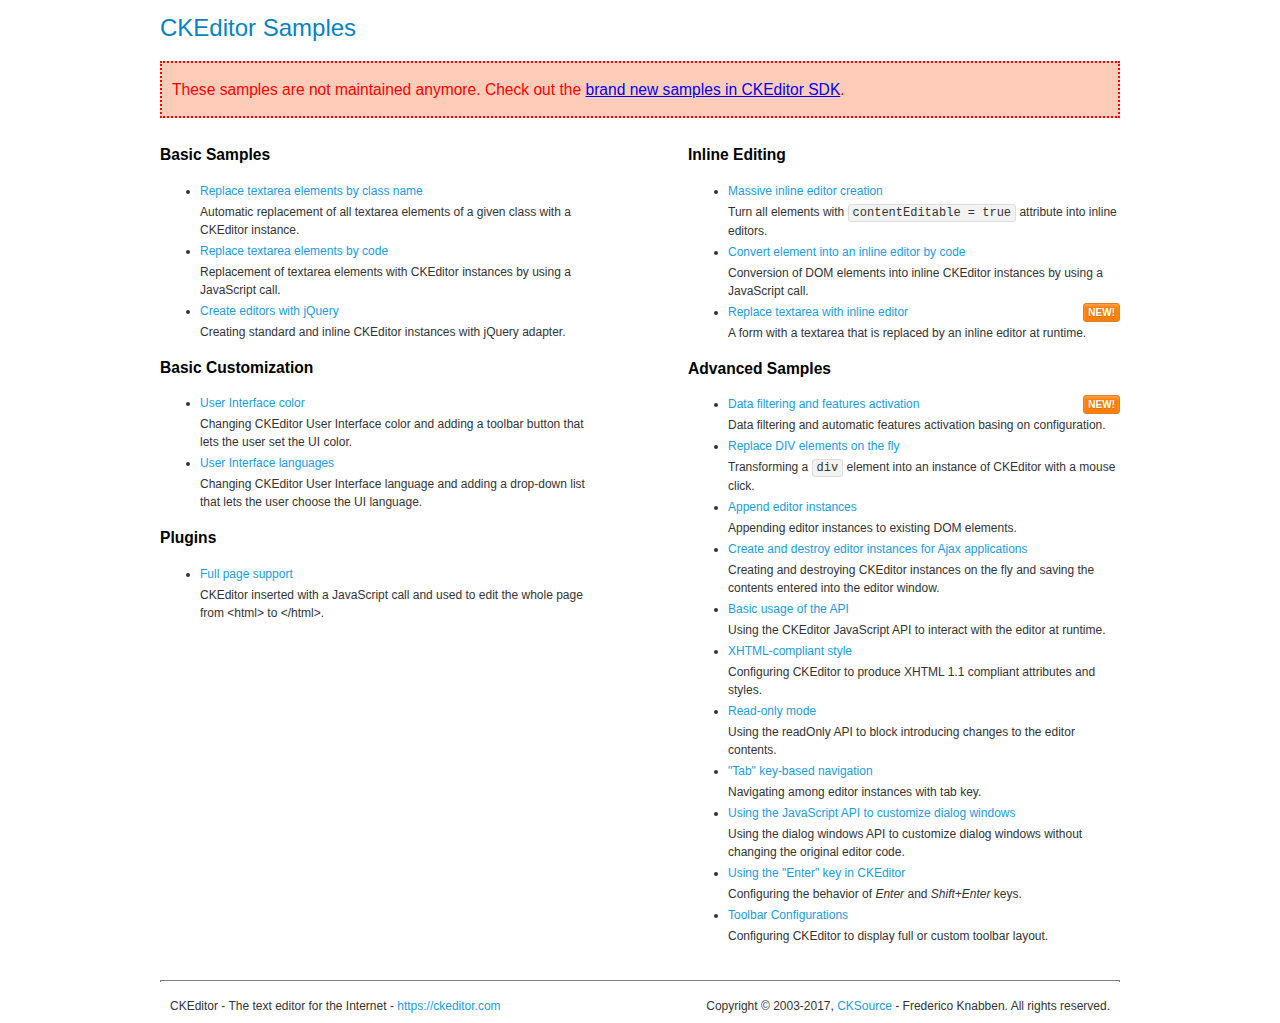
<file: lib/ckeditor/samples/old/index.html>
<!DOCTYPE html>
<!--
Copyright (c) 2003-2017, CKSource - Frederico Knabben. All rights reserved.
For licensing, see LICENSE.md or https://ckeditor.com/legal/ckeditor-oss-license
-->
<html>
<head>
	<meta charset="utf-8">
	<title>CKEditor Samples</title>
	<link rel="stylesheet" href="sample.css">
</head>
<body>
	<h1 class="samples">
		CKEditor Samples
	</h1>
	<div class="warning deprecated">
		These samples are not maintained anymore. Check out the <a href="https://sdk.ckeditor.com/">brand new samples in CKEditor SDK</a>.
	</div>
	<div class="twoColumns">
		<div class="twoColumnsLeft">
			<h2 class="samples">
				Basic Samples
			</h2>
			<dl class="samples">
				<dt><a class="samples" href="replacebyclass.html">Replace textarea elements by class name</a></dt>
				<dd>Automatic replacement of all textarea elements of a given class with a CKEditor instance.</dd>

				<dt><a class="samples" href="replacebycode.html">Replace textarea elements by code</a></dt>
				<dd>Replacement of textarea elements with CKEditor instances by using a JavaScript call.</dd>

				<dt><a class="samples" href="jquery.html">Create editors with jQuery</a></dt>
				<dd>Creating standard and inline CKEditor instances with jQuery adapter.</dd>
			</dl>

			<h2 class="samples">
				Basic Customization
			</h2>
			<dl class="samples">
				<dt><a class="samples" href="uicolor.html">User Interface color</a></dt>
				<dd>Changing CKEditor User Interface color and adding a toolbar button that lets the user set the UI color.</dd>

				<dt><a class="samples" href="uilanguages.html">User Interface languages</a></dt>
				<dd>Changing CKEditor User Interface language and adding a drop-down list that lets the user choose the UI language.</dd>
			</dl>


			<h2 class="samples">Plugins</h2>
<dl class="samples">
<dt><a class="samples" href="wysiwygarea/fullpage.html">Full page support</a></dt>
<dd>CKEditor inserted with a JavaScript call and used to edit the whole page from &lt;html&gt; to &lt;/html&gt;.</dd>
</dl>
		</div>
		<div class="twoColumnsRight">
			<h2 class="samples">
				Inline Editing
			</h2>
			<dl class="samples">
				<dt><a class="samples" href="inlineall.html">Massive inline editor creation</a></dt>
				<dd>Turn all elements with <code>contentEditable = true</code> attribute into inline editors.</dd>

				<dt><a class="samples" href="inlinebycode.html">Convert element into an inline editor by code</a></dt>
				<dd>Conversion of DOM elements into inline CKEditor instances by using a JavaScript call.</dd>

				<dt><a class="samples" href="inlinetextarea.html">Replace textarea with inline editor</a> <span class="new">New!</span></dt>
				<dd>A form with a textarea that is replaced by an inline editor at runtime.</dd>

				
			</dl>

			<h2 class="samples">
				Advanced Samples
			</h2>
			<dl class="samples">
				<dt><a class="samples" href="datafiltering.html">Data filtering and features activation</a> <span class="new">New!</span></dt>
				<dd>Data filtering and automatic features activation basing on configuration.</dd>

				<dt><a class="samples" href="divreplace.html">Replace DIV elements on the fly</a></dt>
				<dd>Transforming a <code>div</code> element into an instance of CKEditor with a mouse click.</dd>

				<dt><a class="samples" href="appendto.html">Append editor instances</a></dt>
				<dd>Appending editor instances to existing DOM elements.</dd>

				<dt><a class="samples" href="ajax.html">Create and destroy editor instances for Ajax applications</a></dt>
				<dd>Creating and destroying CKEditor instances on the fly and saving the contents entered into the editor window.</dd>

				<dt><a class="samples" href="api.html">Basic usage of the API</a></dt>
				<dd>Using the CKEditor JavaScript API to interact with the editor at runtime.</dd>

				<dt><a class="samples" href="xhtmlstyle.html">XHTML-compliant style</a></dt>
				<dd>Configuring CKEditor to produce XHTML 1.1 compliant attributes and styles.</dd>

				<dt><a class="samples" href="readonly.html">Read-only mode</a></dt>
				<dd>Using the readOnly API to block introducing changes to the editor contents.</dd>

				<dt><a class="samples" href="tabindex.html">"Tab" key-based navigation</a></dt>
				<dd>Navigating among editor instances with tab key.</dd>


				
<dt><a class="samples" href="dialog/dialog.html">Using the JavaScript API to customize dialog windows</a></dt>
<dd>Using the dialog windows API to customize dialog windows without changing the original editor code.</dd>

<dt><a class="samples" href="enterkey/enterkey.html">Using the &quot;Enter&quot; key in CKEditor</a></dt>
<dd>Configuring the behavior of <em>Enter</em> and <em>Shift+Enter</em> keys.</dd>

<dt><a class="samples" href="toolbar/toolbar.html">Toolbar Configurations</a></dt>
<dd>Configuring CKEditor to display full or custom toolbar layout.</dd>

			</dl>
		</div>
	</div>
	<div id="footer">
		<hr>
		<p>
			CKEditor - The text editor for the Internet - <a class="samples" href="https://ckeditor.com/">https://ckeditor.com</a>
		</p>
		<p id="copy">
			Copyright &copy; 2003-2017, <a class="samples" href="https://cksource.com/">CKSource</a> - Frederico Knabben. All rights reserved.
		</p>
	</div>
</body>
</html>
</file>
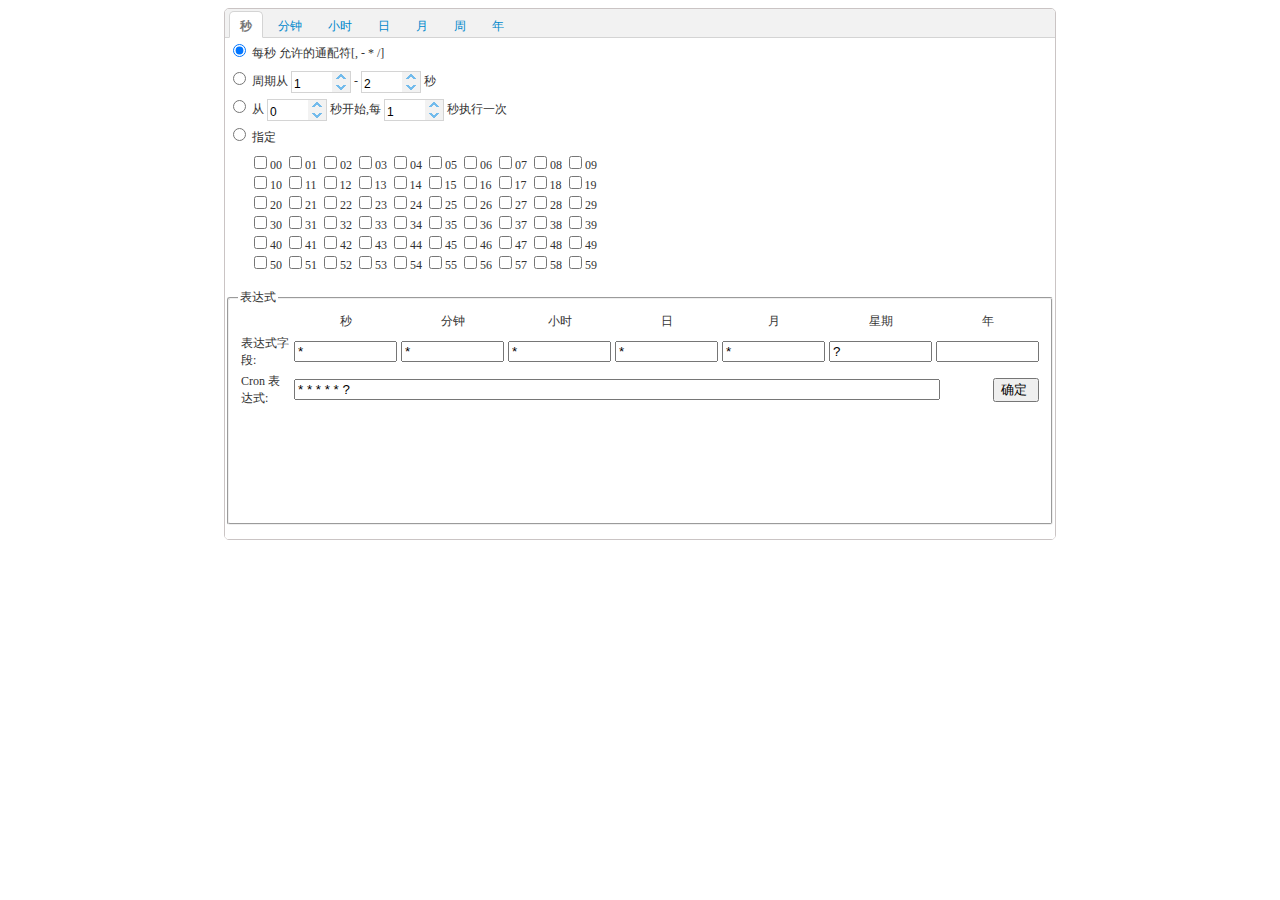
<file: template/cron.html>
<!DOCTYPE html>
<html lang="en">
<head>
    <meta charset="UTF-8">
    <title>Cron表达式生成</title>
    <link href="../lib/cron/themes/bootstrap/easyui.min.css" rel="stylesheet" type="text/css" />
    <link href="../lib/cron/themes/icon.css" rel="stylesheet" type="text/css" />
    <link href="../lib/cron/icon.css" rel="stylesheet" type="text/css" />
    <style type="text/css">
        .line {
            height: 25px;
            line-height: 25px;
            margin: 3px;
        }
        .imp {
            padding-left: 25px;
        }
        .col {
            width: 95px;
        }
        ul {
            list-style:none;
            padding-left:10px;
        }
        li {
            height:20px;
        }
    </style>
</head>
<body>
<center>
    <div class="easyui-layout" style="width:830px;height:530px; border: 1px rgb(202, 196, 196) solid;
            border-radius: 5px;">
        <div style="height: 100%;">
            <div class="easyui-tabs" data-options="fit:true,border:false">
                <div title="秒">
                    <div class="line">
                        <input type="radio" checked="checked" name="second" onclick="everyTime(this)">
                        每秒 允许的通配符[, - * /]</div>
                    <div class="line">
                        <input type="radio" name="second" onclick="cycle(this)">
                        周期从
                        <input class="numberspinner" style="width: 60px;" data-options="min:1,max:58" value="1"
                               id="secondStart_0">
                        -
                        <input class="numberspinner" style="width: 60px;" data-options="min:2,max:59" value="2"
                               id="secondEnd_0">
                        秒</div>
                    <div class="line">
                        <input type="radio" name="second" onclick="startOn(this)">
                        从
                        <input class="numberspinner" style="width: 60px;" data-options="min:0,max:59" value="0"
                               id="secondStart_1">
                        秒开始,每
                        <input class="numberspinner" style="width: 60px;" data-options="min:1,max:59" value="1"
                               id="secondEnd_1">
                        秒执行一次</div>
                    <div class="line">
                        <input type="radio" name="second" id="sencond_appoint">
                        指定</div>
                    <div class="imp secondList">
                        <input type="checkbox" value="0">00
                        <input type="checkbox" value="1">01
                        <input type="checkbox" value="2">02
                        <input type="checkbox" value="3">03
                        <input type="checkbox" value="4">04
                        <input type="checkbox" value="5">05
                        <input type="checkbox" value="6">06
                        <input type="checkbox" value="7">07
                        <input type="checkbox" value="8">08
                        <input type="checkbox" value="9">09
                    </div>
                    <div class="imp secondList">
                        <input type="checkbox" value="10">10
                        <input type="checkbox" value="11">11
                        <input type="checkbox" value="12">12
                        <input type="checkbox" value="13">13
                        <input type="checkbox" value="14">14
                        <input type="checkbox" value="15">15
                        <input type="checkbox" value="16">16
                        <input type="checkbox" value="17">17
                        <input type="checkbox" value="18">18
                        <input type="checkbox" value="19">19
                    </div>
                    <div class="imp secondList">
                        <input type="checkbox" value="20">20
                        <input type="checkbox" value="21">21
                        <input type="checkbox" value="22">22
                        <input type="checkbox" value="23">23
                        <input type="checkbox" value="24">24
                        <input type="checkbox" value="25">25
                        <input type="checkbox" value="26">26
                        <input type="checkbox" value="27">27
                        <input type="checkbox" value="28">28
                        <input type="checkbox" value="29">29
                    </div>
                    <div class="imp secondList">
                        <input type="checkbox" value="30">30
                        <input type="checkbox" value="31">31
                        <input type="checkbox" value="32">32
                        <input type="checkbox" value="33">33
                        <input type="checkbox" value="34">34
                        <input type="checkbox" value="35">35
                        <input type="checkbox" value="36">36
                        <input type="checkbox" value="37">37
                        <input type="checkbox" value="38">38
                        <input type="checkbox" value="39">39
                    </div>
                    <div class="imp secondList">
                        <input type="checkbox" value="40">40
                        <input type="checkbox" value="41">41
                        <input type="checkbox" value="42">42
                        <input type="checkbox" value="43">43
                        <input type="checkbox" value="44">44
                        <input type="checkbox" value="45">45
                        <input type="checkbox" value="46">46
                        <input type="checkbox" value="47">47
                        <input type="checkbox" value="48">48
                        <input type="checkbox" value="49">49
                    </div>
                    <div class="imp secondList">
                        <input type="checkbox" value="50">50
                        <input type="checkbox" value="51">51
                        <input type="checkbox" value="52">52
                        <input type="checkbox" value="53">53
                        <input type="checkbox" value="54">54
                        <input type="checkbox" value="55">55
                        <input type="checkbox" value="56">56
                        <input type="checkbox" value="57">57
                        <input type="checkbox" value="58">58
                        <input type="checkbox" value="59">59
                    </div>
                </div>
                <div title="分钟">
                    <div class="line">
                        <input type="radio" checked="checked" name="min" onclick="everyTime(this)">
                        分钟 允许的通配符[, - * /]</div>
                    <div class="line">
                        <input type="radio" name="min" onclick="cycle(this)">
                        周期从
                        <input class="numberspinner" style="width: 60px;" data-options="min:1,max:58" value="1"
                               id="minStart_0">
                        -
                        <input class="numberspinner" style="width: 60px;" data-options="min:2,max:59" value="2"
                               id="minEnd_0">
                        分钟</div>
                    <div class="line">
                        <input type="radio" name="min" onclick="startOn(this)">
                        从
                        <input class="numberspinner" style="width: 60px;" data-options="min:0,max:59" value="0"
                               id="minStart_1">
                        分钟开始,每
                        <input class="numberspinner" style="width: 60px;" data-options="min:1,max:59" value="1"
                               id="minEnd_1">
                        分钟执行一次</div>
                    <div class="line">
                        <input type="radio" name="min" id="min_appoint">
                        指定</div>
                    <div class="imp minList">
                        <input type="checkbox" value="0">00
                        <input type="checkbox" value="1">01
                        <input type="checkbox" value="2">02
                        <input type="checkbox" value="3">03
                        <input type="checkbox" value="4">04
                        <input type="checkbox" value="5">05
                        <input type="checkbox" value="6">06
                        <input type="checkbox" value="7">07
                        <input type="checkbox" value="8">08
                        <input type="checkbox" value="9">09
                    </div>
                    <div class="imp minList">
                        <input type="checkbox" value="10">10
                        <input type="checkbox" value="11">11
                        <input type="checkbox" value="12">12
                        <input type="checkbox" value="13">13
                        <input type="checkbox" value="14">14
                        <input type="checkbox" value="15">15
                        <input type="checkbox" value="16">16
                        <input type="checkbox" value="17">17
                        <input type="checkbox" value="18">18
                        <input type="checkbox" value="19">19
                    </div>
                    <div class="imp minList">
                        <input type="checkbox" value="20">20
                        <input type="checkbox" value="21">21
                        <input type="checkbox" value="22">22
                        <input type="checkbox" value="23">23
                        <input type="checkbox" value="24">24
                        <input type="checkbox" value="25">25
                        <input type="checkbox" value="26">26
                        <input type="checkbox" value="27">27
                        <input type="checkbox" value="28">28
                        <input type="checkbox" value="29">29
                    </div>
                    <div class="imp minList">
                        <input type="checkbox" value="30">30
                        <input type="checkbox" value="31">31
                        <input type="checkbox" value="32">32
                        <input type="checkbox" value="33">33
                        <input type="checkbox" value="34">34
                        <input type="checkbox" value="35">35
                        <input type="checkbox" value="36">36
                        <input type="checkbox" value="37">37
                        <input type="checkbox" value="38">38
                        <input type="checkbox" value="39">39
                    </div>
                    <div class="imp minList">
                        <input type="checkbox" value="40">40
                        <input type="checkbox" value="41">41
                        <input type="checkbox" value="42">42
                        <input type="checkbox" value="43">43
                        <input type="checkbox" value="44">44
                        <input type="checkbox" value="45">45
                        <input type="checkbox" value="46">46
                        <input type="checkbox" value="47">47
                        <input type="checkbox" value="48">48
                        <input type="checkbox" value="49">49
                    </div>
                    <div class="imp minList">
                        <input type="checkbox" value="50">50
                        <input type="checkbox" value="51">51
                        <input type="checkbox" value="52">52
                        <input type="checkbox" value="53">53
                        <input type="checkbox" value="54">54
                        <input type="checkbox" value="55">55
                        <input type="checkbox" value="56">56
                        <input type="checkbox" value="57">57
                        <input type="checkbox" value="58">58
                        <input type="checkbox" value="59">59
                    </div>
                </div>
                <div title="小时">
                    <div class="line">
                        <input type="radio" checked="checked" name="hour" onclick="everyTime(this)">
                        小时 允许的通配符[, - * /]</div>
                    <div class="line">
                        <input type="radio" name="hour" onclick="cycle(this)">
                        周期从
                        <input class="numberspinner" style="width: 60px;" data-options="min:0,max:23" value="0"
                               id="hourStart_0">
                        -
                        <input class="numberspinner" style="width: 60px;" data-options="min:2,max:23" value="2"
                               id="hourEnd_0">
                        小时</div>
                    <div class="line">
                        <input type="radio" name="hour" onclick="startOn(this)">
                        从
                        <input class="numberspinner" style="width: 60px;" data-options="min:0,max:23" value="0"
                               id="hourStart_1">
                        小时开始,每
                        <input class="numberspinner" style="width: 60px;" data-options="min:1,max:23" value="1"
                               id="hourEnd_1">
                        小时执行一次</div>
                    <div class="line">
                        <input type="radio" name="hour" id="hour_appoint">
                        指定</div>
                    <div class="imp hourList">
                        AM:
                        <input type="checkbox" value="0">00
                        <input type="checkbox" value="1">01
                        <input type="checkbox" value="2">02
                        <input type="checkbox" value="3">03
                        <input type="checkbox" value="4">04
                        <input type="checkbox" value="5">05
                        <input type="checkbox" value="6">06
                        <input type="checkbox" value="7">07
                        <input type="checkbox" value="8">08
                        <input type="checkbox" value="9">09
                        <input type="checkbox" value="10">10
                        <input type="checkbox" value="11">11
                    </div>
                    <div class="imp hourList">
                        PM:
                        <input type="checkbox" value="12">12
                        <input type="checkbox" value="13">13
                        <input type="checkbox" value="14">14
                        <input type="checkbox" value="15">15
                        <input type="checkbox" value="16">16
                        <input type="checkbox" value="17">17
                        <input type="checkbox" value="18">18
                        <input type="checkbox" value="19">19
                        <input type="checkbox" value="20">20
                        <input type="checkbox" value="21">21
                        <input type="checkbox" value="22">22
                        <input type="checkbox" value="23">23
                    </div>
                </div>
                <div title="日">
                    <div class="line">
                        <input type="radio" checked="checked" name="day" onclick="everyTime(this)">
                        日 允许的通配符[, - * / L W]</div>
                    <div class="line">
                        <input type="radio" name="day" onclick="unAppoint(this)">
                        不指定</div>
                    <div class="line">
                        <input type="radio" name="day" onclick="cycle(this)">
                        周期从
                        <input class="numberspinner" style="width: 60px;" data-options="min:1,max:31" value="1"
                               id="dayStart_0">
                        -
                        <input class="numberspinner" style="width: 60px;" data-options="min:2,max:31" value="2"
                               id="dayEnd_0">
                        日</div>
                    <div class="line">
                        <input type="radio" name="day" onclick="startOn(this)">
                        从
                        <input class="numberspinner" style="width: 60px;" data-options="min:1,max:31" value="1"
                               id="dayStart_1">
                        日开始,每
                        <input class="numberspinner" style="width: 60px;" data-options="min:1,max:31" value="1"
                               id="dayEnd_1">
                        天执行一次</div>
                    <div class="line">
                        <input type="radio" name="day" onclick="workDay(this)">
                        每月
                        <input class="numberspinner" style="width: 60px;" data-options="min:1,max:31" value="1"
                               id="dayStart_2">
                        号最近的那个工作日</div>
                    <div class="line">
                        <input type="radio" name="day" onclick="lastDay(this)">
                        本月最后一天</div>
                    <div class="line">
                        <input type="radio" name="day" id="day_appoint">
                        指定</div>
                    <div class="imp dayList">
                        <input type="checkbox" value="1">1
                        <input type="checkbox" value="2">2
                        <input type="checkbox" value="3">3
                        <input type="checkbox" value="4">4
                        <input type="checkbox" value="5">5
                        <input type="checkbox" value="6">6
                        <input type="checkbox" value="7">7
                        <input type="checkbox" value="8">8
                        <input type="checkbox" value="9">9
                        <input type="checkbox" value="10">10
                        <input type="checkbox" value="11">11
                        <input type="checkbox" value="12">12
                        <input type="checkbox" value="13">13
                        <input type="checkbox" value="14">14
                        <input type="checkbox" value="15">15
                        <input type="checkbox" value="16">16
                    </div>
                    <div class="imp dayList">
                        <input type="checkbox" value="17">17
                        <input type="checkbox" value="18">18
                        <input type="checkbox" value="19">19
                        <input type="checkbox" value="20">20
                        <input type="checkbox" value="21">21
                        <input type="checkbox" value="22">22
                        <input type="checkbox" value="23">23
                        <input type="checkbox" value="24">24
                        <input type="checkbox" value="25">25
                        <input type="checkbox" value="26">26
                        <input type="checkbox" value="27">27
                        <input type="checkbox" value="28">28
                        <input type="checkbox" value="29">29
                        <input type="checkbox" value="30">30
                        <input type="checkbox" value="31">31
                    </div>
                </div>
                <div title="月">
                    <div class="line">
                        <input type="radio" checked="checked" name="mouth" onclick="everyTime(this)">
                        月 允许的通配符[, - * /]</div>
                    <div class="line">
                        <input type="radio" name="mouth" onclick="unAppoint(this)">
                        不指定</div>
                    <div class="line">
                        <input type="radio" name="mouth" onclick="cycle(this)">
                        周期从
                        <input class="numberspinner" style="width: 60px;" data-options="min:1,max:12" value="1"
                               id="mouthStart_0">
                        -
                        <input class="numberspinner" style="width: 60px;" data-options="min:2,max:12" value="2"
                               id="mouthEnd_0">
                        月</div>
                    <div class="line">
                        <input type="radio" name="mouth" onclick="startOn(this)">
                        从
                        <input class="numberspinner" style="width: 60px;" data-options="min:1,max:12" value="1"
                               id="mouthStart_1">
                        日开始,每
                        <input class="numberspinner" style="width: 60px;" data-options="min:1,max:12" value="1"
                               id="mouthEnd_1">
                        月执行一次</div>
                    <div class="line">
                        <input type="radio" name="mouth" id="mouth_appoint">
                        指定</div>
                    <div class="imp mouthList">
                        <input type="checkbox" value="1">1
                        <input type="checkbox" value="2">2
                        <input type="checkbox" value="3">3
                        <input type="checkbox" value="4">4
                        <input type="checkbox" value="5">5
                        <input type="checkbox" value="6">6
                        <input type="checkbox" value="7">7
                        <input type="checkbox" value="8">8
                        <input type="checkbox" value="9">9
                        <input type="checkbox" value="10">10
                        <input type="checkbox" value="11">11
                        <input type="checkbox" value="12">12
                    </div>
                </div>
                <div title="周">
                    <div class="line">
                        <input type="radio" checked="checked" name="week" onclick="everyTime(this)">
                        周 允许的通配符[, - * / L #]</div>
                    <div class="line">
                        <input type="radio" name="week" onclick="unAppoint(this)">
                        不指定</div>
                    <div class="line">
                        <input type="radio" name="week" onclick="startOn(this)">
                        周期 从星期<input class="numberspinner" style="width: 60px;" data-options="min:1,max:7"
                                     id="weekStart_0" value="1">
                        -
                        <input class="numberspinner" style="width: 60px;" data-options="min:2,max:7" value="2"
                               id="weekEnd_0"></div>
                    <div class="line">
                        <input type="radio" name="week" onclick="weekOfDay(this)">
                        第<input class="numberspinner" style="width: 60px;" data-options="min:1,max:4" value="1"
                                id="weekStart_1">
                        周 的星期<input class="numberspinner" style="width: 60px;" data-options="min:1,max:7"
                                    id="weekEnd_1" value="1"></div>
                    <div class="line">
                        <input type="radio" name="week" onclick="lastWeek(this)">
                        本月最后一个星期<input class="numberspinner" style="width: 60px;" data-options="min:1,max:7"
                                       id="weekStart_2" value="1"></div>
                    <div class="line">
                        <input type="radio" name="week" id="week_appoint">
                        指定</div>
                    <div class="imp weekList">
                        <input type="checkbox" value="1">1
                        <input type="checkbox" value="2">2
                        <input type="checkbox" value="3">3
                        <input type="checkbox" value="4">4
                        <input type="checkbox" value="5">5
                        <input type="checkbox" value="6">6
                        <input type="checkbox" value="7">7
                    </div>
                </div>
                <div title="年">
                    <div class="line">
                        <input type="radio" checked="checked" name="year" onclick="unAppoint(this)">
                        不指定 允许的通配符[, - * /] 非必填</div>
                    <div class="line">
                        <input type="radio" name="year" onclick="everyTime(this)">
                        每年</div>
                    <div class="line">
                        <input type="radio" name="year" onclick="cycle(this)">周期 从
                        <input class="numberspinner" style="width: 90px;" data-options="min:2017,max:3000"
                               id="yearStart_0" value="2013">
                        -
                        <input class="numberspinner" style="width: 90px;" data-options="min:2018,max:3000"
                               id="yearEnd_0" value="2014"></div>
                </div>
            </div>
        </div>
        <div data-options="region:'south',border:false" style="height:250px">
            <fieldset style="border-radius: 3px; height: 220px;">
                <legend>表达式</legend>
                <table style="height: 100px;">
                    <tbody>
                    <tr>
                        <td>
                        </td>
                        <td align="center">
                            秒
                        </td>
                        <td align="center">
                            分钟
                        </td>
                        <td align="center">
                            小时
                        </td>
                        <td align="center">
                            日
                        </td>
                        <td align="center">
                            月<br />
                        </td>
                        <td align="center">
                            星期
                        </td>
                        <td align="center">
                            年
                        </td>
                    </tr>
                    <tr>
                        <td>
                            表达式字段:
                        </td>
                        <td>
                            <input type="text" name="v_second" class="col" value="*" readonly="readonly" />
                        </td>
                        <td>
                            <input type="text" name="v_min" class="col" value="*" readonly="readonly" />
                        </td>
                        <td>
                            <input type="text" name="v_hour" class="col" value="*" readonly="readonly" />
                        </td>
                        <td>
                            <input type="text" name="v_day" class="col" value="*" readonly="readonly" />
                        </td>
                        <td>
                            <input type="text" name="v_mouth" class="col" value="*" readonly="readonly" />
                        </td>
                        <td>
                            <input type="text" name="v_week" class="col" value="?" readonly="readonly" />
                        </td>
                        <td>
                            <input type="text" name="v_year" class="col" readonly="readonly" />
                        </td>
                    </tr>
                    <tr>
                        <td>Cron 表达式:</td>
                        <td colspan="6"><input type="text" name="cron" style="width: 100%;" value="* * * * * ?" id="cron"/></td>
                        <!--<td><input type="button" value="反解析到UI " id="btnFan" onclick="btnFan()"/></td>-->
                        <td><input type="button" style="float: right" value="确定 " id="submit" onclick="submit()"/></td>
                    </tr>
                    </tbody>
                </table>
            </fieldset>
            <div style="text-align: center; margin-top: 5px;">
                <script type="text/javascript">
                    function btnFan() {
                        //获取参数中表达式的值
                        var txt = $("#cron").val();
                        if (txt) {
                            var regs = txt.split(' ');
                            $("input[name=v_second]").val(regs[0]);
                            $("input[name=v_min]").val(regs[1]);
                            $("input[name=v_hour]").val(regs[2]);
                            $("input[name=v_day]").val(regs[3]);
                            $("input[name=v_mouth]").val(regs[4]);
                            $("input[name=v_week]").val(regs[5]);

                            initObj(regs[0], "second");
                            initObj(regs[1], "min");
                            initObj(regs[2], "hour");
                            initDay(regs[3]);
                            initMonth(regs[4]);
                            initWeek(regs[5]);

                            if (regs.length > 6) {
                                $("input[name=v_year]").val(regs[6]);
                                initYear(regs[6]);
                            }
                        }
                    }


                    function initObj(strVal, strid) {
                        var ary = null;
                        var objRadio = $("input[name='" + strid + "'");
                        if (strVal == "*") {
                            objRadio.eq(0).attr("checked", "checked");
                        } else if (strVal.split('-').length > 1) {
                            ary = strVal.split('-');
                            objRadio.eq(1).attr("checked", "checked");
                            $("#" + strid + "Start_0").numberspinner('setValue', ary[0]);
                            $("#" + strid + "End_0").numberspinner('setValue', ary[1]);
                        } else if (strVal.split('/').length > 1) {
                            ary = strVal.split('/');
                            objRadio.eq(2).attr("checked", "checked");
                            $("#" + strid + "Start_1").numberspinner('setValue', ary[0]);
                            $("#" + strid + "End_1").numberspinner('setValue', ary[1]);
                        } else {
                            objRadio.eq(3).attr("checked", "checked");
                            if (strVal != "?") {
                                ary = strVal.split(",");
                                for (var i = 0; i < ary.length; i++) {
                                    $("." + strid + "List input[value='" + ary[i] + "']").attr("checked", "checked");
                                }
                            }
                        }
                    }

                    function initDay(strVal) {
                        var ary = null;
                        var objRadio = $("input[name='day'");
                        if (strVal == "*") {
                            objRadio.eq(0).attr("checked", "checked");
                        } else if (strVal == "?") {
                            objRadio.eq(1).attr("checked", "checked");
                        } else if (strVal.split('-').length > 1) {
                            ary = strVal.split('-');
                            objRadio.eq(2).attr("checked", "checked");
                            $("#dayStart_0").numberspinner('setValue', ary[0]);
                            $("#dayEnd_0").numberspinner('setValue', ary[1]);
                        } else if (strVal.split('/').length > 1) {
                            ary = strVal.split('/');
                            objRadio.eq(3).attr("checked", "checked");
                            $("#dayStart_1").numberspinner('setValue', ary[0]);
                            $("#dayEnd_1").numberspinner('setValue', ary[1]);
                        } else if (strVal.split('W').length > 1) {
                            ary = strVal.split('W');
                            objRadio.eq(4).attr("checked", "checked");
                            $("#dayStart_2").numberspinner('setValue', ary[0]);
                        } else if (strVal == "L") {
                            objRadio.eq(5).attr("checked", "checked");
                        } else {
                            objRadio.eq(6).attr("checked", "checked");
                            ary = strVal.split(",");
                            for (var i = 0; i < ary.length; i++) {
                                $(".dayList input[value='" + ary[i] + "']").attr("checked", "checked");
                            }
                        }
                    }

                    function initMonth(strVal) {
                        var ary = null;
                        var objRadio = $("input[name='mouth'");
                        if (strVal == "*") {
                            objRadio.eq(0).attr("checked", "checked");
                        } else if (strVal == "?") {
                            objRadio.eq(1).attr("checked", "checked");
                        } else if (strVal.split('-').length > 1) {
                            ary = strVal.split('-');
                            objRadio.eq(2).attr("checked", "checked");
                            $("#mouthStart_0").numberspinner('setValue', ary[0]);
                            $("#mouthEnd_0").numberspinner('setValue', ary[1]);
                        } else if (strVal.split('/').length > 1) {
                            ary = strVal.split('/');
                            objRadio.eq(3).attr("checked", "checked");
                            $("#mouthStart_1").numberspinner('setValue', ary[0]);
                            $("#mouthEnd_1").numberspinner('setValue', ary[1]);

                        } else {
                            objRadio.eq(4).attr("checked", "checked");

                            ary = strVal.split(",");
                            for (var i = 0; i < ary.length; i++) {
                                $(".mouthList input[value='" + ary[i] + "']").attr("checked", "checked");
                            }
                        }
                    }

                    function initWeek(strVal) {
                        var ary = null;
                        var objRadio = $("input[name='week'");
                        if (strVal == "*") {
                            objRadio.eq(0).attr("checked", "checked");
                        } else if (strVal == "?") {
                            objRadio.eq(1).attr("checked", "checked");
                        } else if (strVal.split('/').length > 1) {
                            ary = strVal.split('/');
                            objRadio.eq(2).attr("checked", "checked");
                            $("#weekStart_0").numberspinner('setValue', ary[0]);
                            $("#weekEnd_0").numberspinner('setValue', ary[1]);
                        } else if (strVal.split('-').length > 1) {
                            ary = strVal.split('-');
                            objRadio.eq(3).attr("checked", "checked");
                            $("#weekStart_1").numberspinner('setValue', ary[0]);
                            $("#weekEnd_1").numberspinner('setValue', ary[1]);
                        } else if (strVal.split('L').length > 1) {
                            ary = strVal.split('L');
                            objRadio.eq(4).attr("checked", "checked");
                            $("#weekStart_2").numberspinner('setValue', ary[0]);
                        } else {
                            objRadio.eq(5).attr("checked", "checked");
                            ary = strVal.split(",");
                            for (var i = 0; i < ary.length; i++) {
                                $(".weekList input[value='" + ary[i] + "']").attr("checked", "checked");
                            }
                        }
                    }

                    function initYear(strVal) {
                        var ary = null;
                        var objRadio = $("input[name='year'");
                        if (strVal == "*") {
                            objRadio.eq(1).attr("checked", "checked");
                        } else if (strVal.split('-').length > 1) {
                            ary = strVal.split('-');
                            objRadio.eq(2).attr("checked", "checked");
                            $("#yearStart_0").numberspinner('setValue', ary[0]);
                            $("#yearEnd_0").numberspinner('setValue', ary[1]);
                        }
                    }

                </script>
                <div>
                </div>
            </div>
        </div>
        <div>
        </div>
    </div>
</center>
<script src="../lib/cron/jquery-1.6.2.min.js" type="text/javascript"></script>
<script src="../lib/cron/jquery.easyui.min.js" type="text/javascript"></script>
<script src="../lib/cron/cron.js" type="text/javascript"></script>
</body>
</html>
</file>
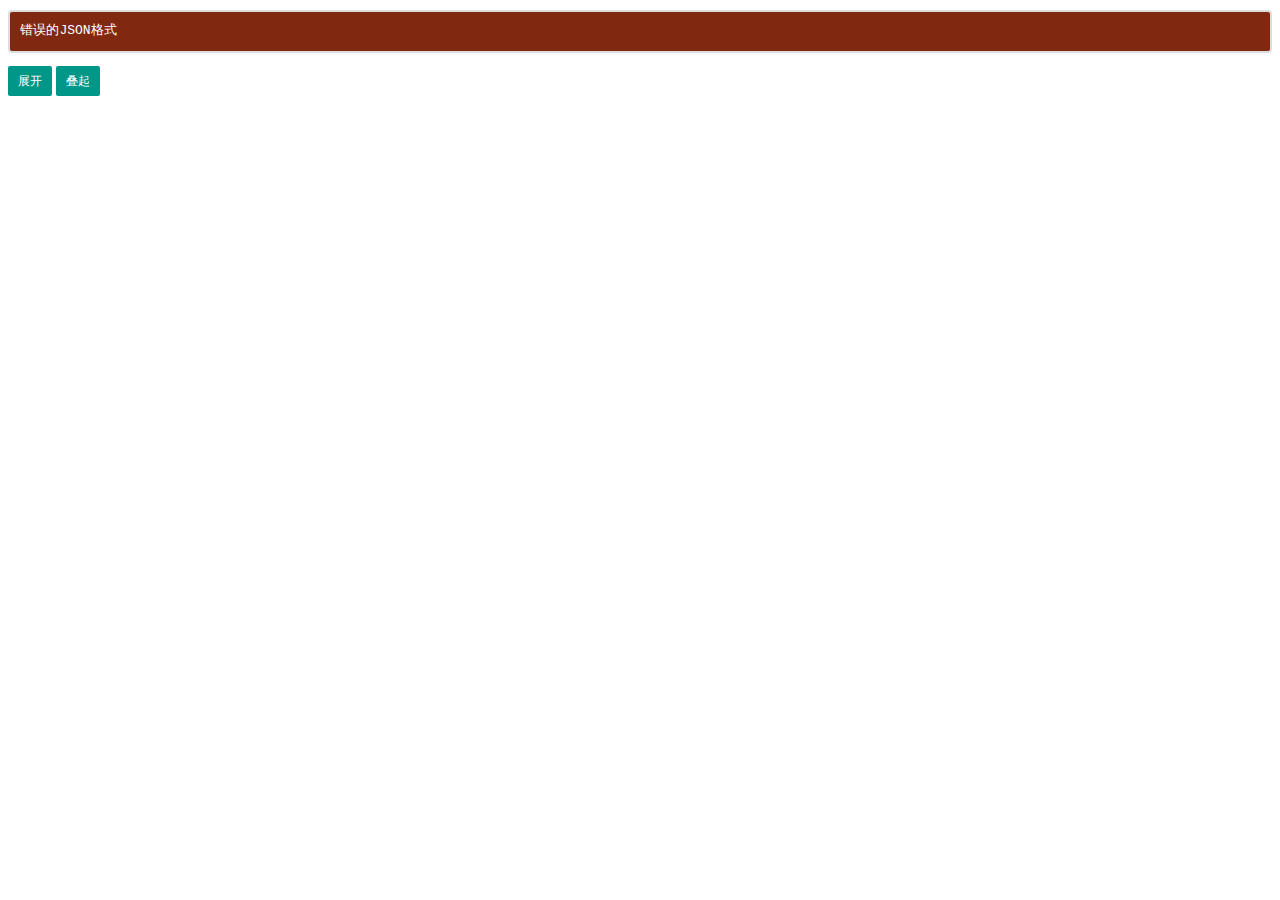
<file: template/formatjson.html>
<!DOCTYPE html>
<html lang="en">
<head>
    <meta charset="UTF-8">
    <title>格式化JSON</title>
    <link rel="stylesheet" href="../css/jsonFormater.css">
    <script src="../js/jquery-3.2.1.min.js"></script>
    <script src="../js/jsonFormater.js"></script>
    <script type="application/javascript">
        var url=window.location.href;
        url = url.replace(/~~/g,'"');
        var index=url.indexOf('#');
        url=url.substring(index+1,url.length);
        $(document).ready(function () {
            var format = function () {
                var options = {
                    dom: '#Canvas',
                    isCollapsible: $('#CollapsibleView').prop('checked'),
                    quoteKeys: $('#QuoteKeys').prop('checked'),
                    tabSize: $('#TabSize').val()
                };
                window.jf = new JsonFormater(options);
                jf.doFormat(url);
            };
            format();
            $('#expandAll').click(function () {
                window.jf.expandAll();
            });
            $('#collapseAll').click(function () {
                window.jf.collapseAll();
            });
            $('#TabSize, #CollapsibleView, #QuoteKeys').change(function () {
                format();
            });
            $('.expand').click(function () {
                var level = $(this).data('level');
                window.jf.collapseLevel(level);
            });
        });
    </script>
</head>
<body>
<pre id="results" style="margin-top: 10px;" class="success">正确的JSON格式</pre>
<div id="Canvas" class="Canvas"></div>
<div id="ControlsRow">
    <span id="CollapsibleViewDetail">
        <a href="javascript:void(0);" id="expandAll" class="btn">展开</a>
        <a href="javascript:void(0);" id="collapseAll" class="btn">叠起</a>
    </span>
</div>
</body>
</html>
</file>
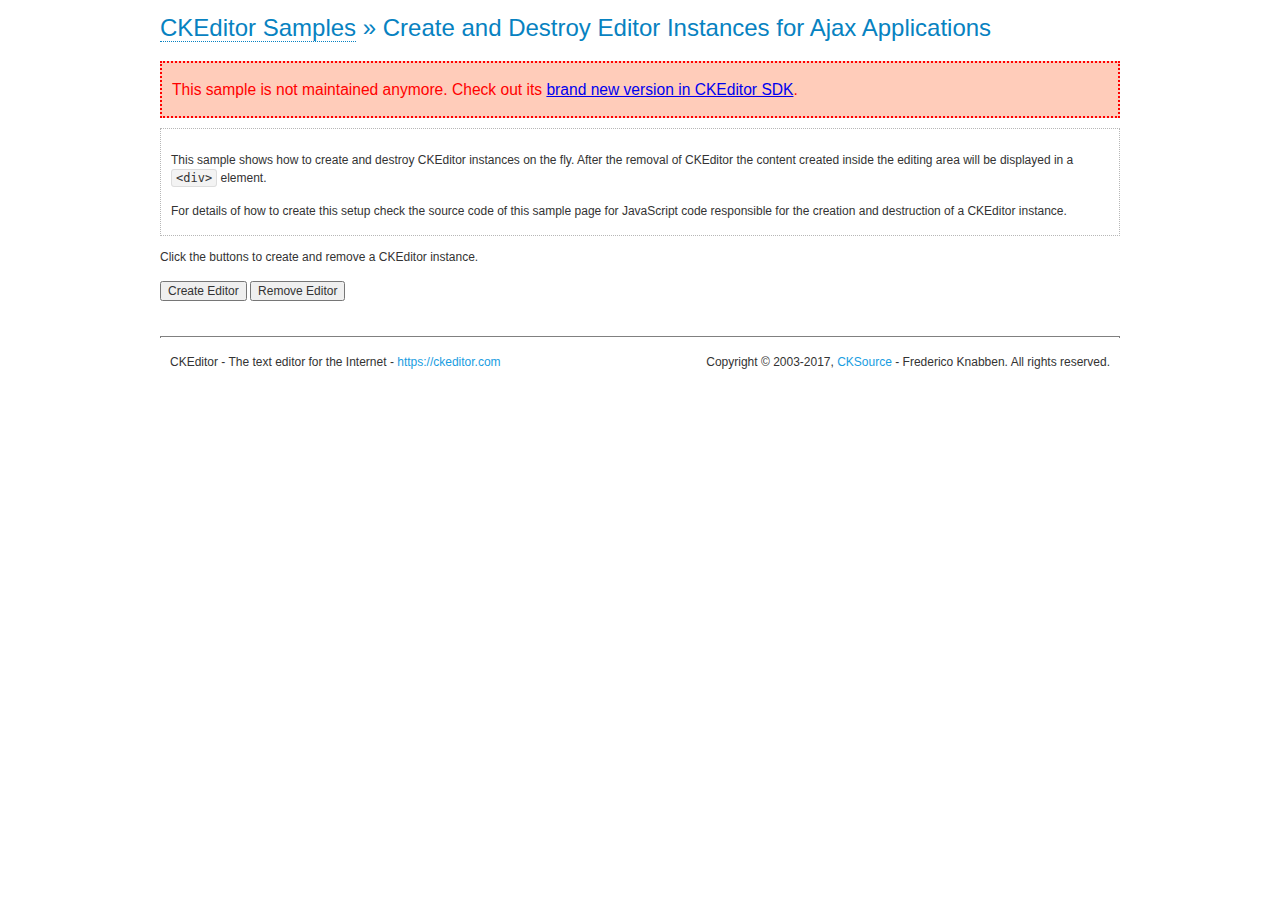
<file: lib/ckeditor/samples/old/ajax.html>
<!DOCTYPE html>
<!--
Copyright (c) 2003-2017, CKSource - Frederico Knabben. All rights reserved.
For licensing, see LICENSE.md or https://ckeditor.com/legal/ckeditor-oss-license
-->
<html>
<head>
	<meta charset="utf-8">
	<title>Ajax &mdash; CKEditor Sample</title>
	<script src="../../ckeditor.js"></script>
	<link rel="stylesheet" href="sample.css">
	<script>

		var editor, html = '';

		function createEditor() {
			if ( editor )
				return;

			// Create a new editor inside the <div id="editor">, setting its value to html
			var config = {};
			editor = CKEDITOR.appendTo( 'editor', config, html );
		}

		function removeEditor() {
			if ( !editor )
				return;

			// Retrieve the editor contents. In an Ajax application, this data would be
			// sent to the server or used in any other way.
			document.getElementById( 'editorcontents' ).innerHTML = html = editor.getData();
			document.getElementById( 'contents' ).style.display = '';

			// Destroy the editor.
			editor.destroy();
			editor = null;
		}

	</script>
</head>
<body>
	<h1 class="samples">
		<a href="index.html">CKEditor Samples</a> &raquo; Create and Destroy Editor Instances for Ajax Applications
	</h1>
	<div class="warning deprecated">
		This sample is not maintained anymore. Check out its <a href="https://sdk.ckeditor.com/samples/saveajax.html">brand new version in CKEditor SDK</a>.
	</div>
	<div class="description">
		<p>
			This sample shows how to create and destroy CKEditor instances on the fly. After the removal of CKEditor the content created inside the editing
			area will be displayed in a <code>&lt;div&gt;</code> element.
		</p>
		<p>
			For details of how to create this setup check the source code of this sample page
			for JavaScript code responsible for the creation and destruction of a CKEditor instance.
		</p>
	</div>
	<p>Click the buttons to create and remove a CKEditor instance.</p>
	<p>
		<input onclick="createEditor();" type="button" value="Create Editor">
		<input onclick="removeEditor();" type="button" value="Remove Editor">
	</p>
	<!-- This div will hold the editor. -->
	<div id="editor">
	</div>
	<div id="contents" style="display: none">
		<p>
			Edited Contents:
		</p>
		<!-- This div will be used to display the editor contents. -->
		<div id="editorcontents">
		</div>
	</div>
	<div id="footer">
		<hr>
		<p>
			CKEditor - The text editor for the Internet - <a class="samples" href="https://ckeditor.com/">https://ckeditor.com</a>
		</p>
		<p id="copy">
			Copyright &copy; 2003-2017, <a class="samples" href="https://cksource.com/">CKSource</a> - Frederico
			Knabben. All rights reserved.
		</p>
	</div>
</body>
</html>
</file>
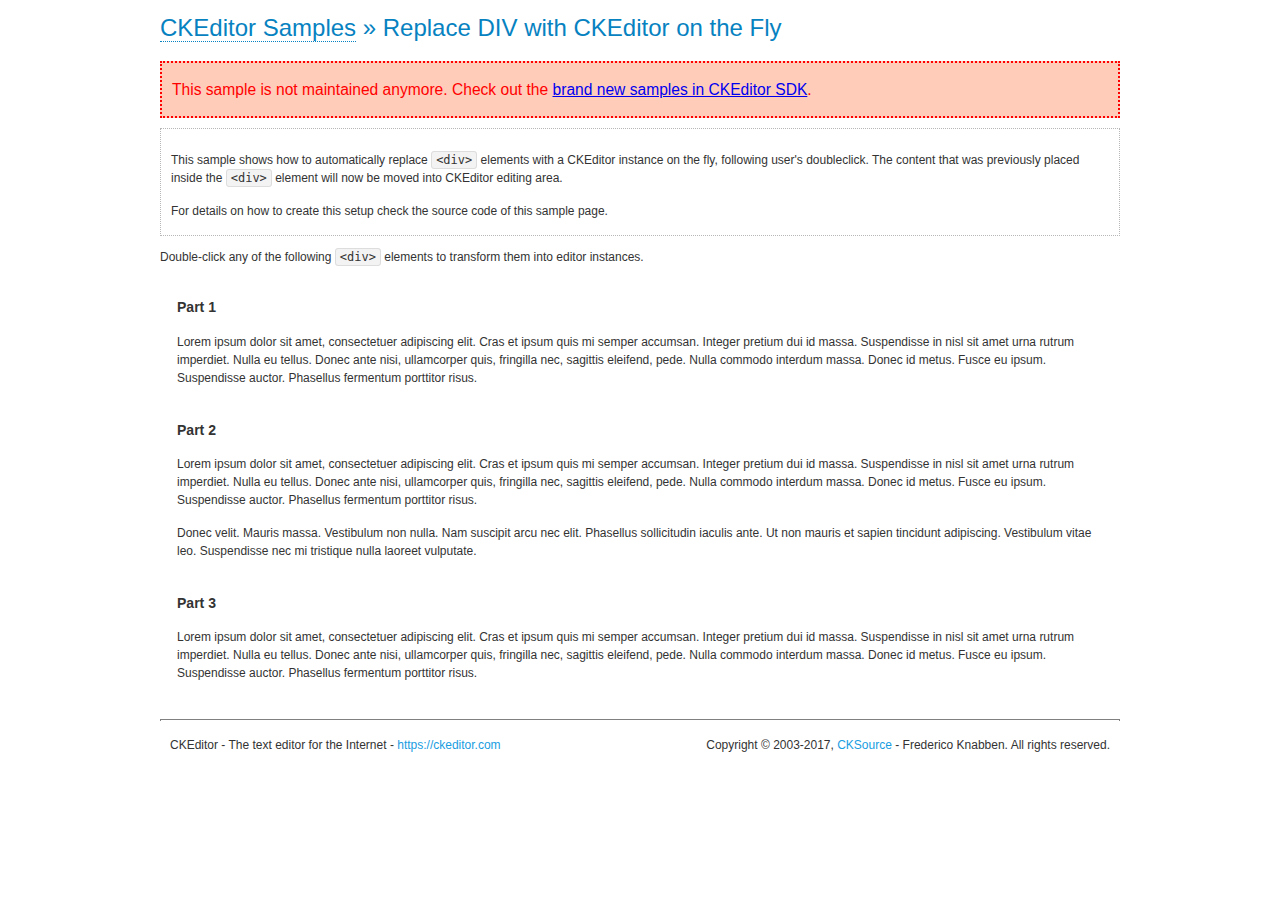
<file: lib/ckeditor/samples/old/divreplace.html>
<!DOCTYPE html>
<!--
Copyright (c) 2003-2017, CKSource - Frederico Knabben. All rights reserved.
For licensing, see LICENSE.md or https://ckeditor.com/legal/ckeditor-oss-license
-->
<html>
<head>
	<meta charset="utf-8">
	<title>Replace DIV &mdash; CKEditor Sample</title>
	<script src="../../ckeditor.js"></script>
	<link href="sample.css" rel="stylesheet">
	<style>

		div.editable
		{
			border: solid 2px transparent;
			padding-left: 15px;
			padding-right: 15px;
		}

		div.editable:hover
		{
			border-color: black;
		}

	</style>
	<script>

		// Uncomment the following code to test the "Timeout Loading Method".
		// CKEDITOR.loadFullCoreTimeout = 5;

		window.onload = function() {
			// Listen to the double click event.
			if ( window.addEventListener )
				document.body.addEventListener( 'dblclick', onDoubleClick, false );
			else if ( window.attachEvent )
				document.body.attachEvent( 'ondblclick', onDoubleClick );

		};

		function onDoubleClick( ev ) {
			// Get the element which fired the event. This is not necessarily the
			// element to which the event has been attached.
			var element = ev.target || ev.srcElement;

			// Find out the div that holds this element.
			var name;

			do {
				element = element.parentNode;
			}
			while ( element && ( name = element.nodeName.toLowerCase() ) &&
				( name != 'div' || element.className.indexOf( 'editable' ) == -1 ) && name != 'body' );

			if ( name == 'div' && element.className.indexOf( 'editable' ) != -1 )
				replaceDiv( element );
		}

		var editor;

		function replaceDiv( div ) {
			if ( editor )
				editor.destroy();

			editor = CKEDITOR.replace( div );
		}

	</script>
</head>
<body>
	<h1 class="samples">
		<a href="index.html">CKEditor Samples</a> &raquo; Replace DIV with CKEditor on the Fly
	</h1>
	<div class="warning deprecated">
		This sample is not maintained anymore. Check out the <a href="https://sdk.ckeditor.com/">brand new samples in CKEditor SDK</a>.
	</div>
	<div class="description">
		<p>
			This sample shows how to automatically replace <code>&lt;div&gt;</code> elements
			with a CKEditor instance on the fly, following user's doubleclick. The content
			that was previously placed inside the <code>&lt;div&gt;</code> element will now
			be moved into CKEditor editing area.
		</p>
		<p>
			For details on how to create this setup check the source code of this sample page.
		</p>
	</div>
	<p>
		Double-click any of the following <code>&lt;div&gt;</code> elements to transform them into
		editor instances.
	</p>
	<div class="editable">
		<h3>
			Part 1
		</h3>
		<p>
			Lorem ipsum dolor sit amet, consectetuer adipiscing elit. Cras et ipsum quis mi
			semper accumsan. Integer pretium dui id massa. Suspendisse in nisl sit amet urna
			rutrum imperdiet. Nulla eu tellus. Donec ante nisi, ullamcorper quis, fringilla
			nec, sagittis eleifend, pede. Nulla commodo interdum massa. Donec id metus. Fusce
			eu ipsum. Suspendisse auctor. Phasellus fermentum porttitor risus.
		</p>
	</div>
	<div class="editable">
		<h3>
			Part 2
		</h3>
		<p>
			Lorem ipsum dolor sit amet, consectetuer adipiscing elit. Cras et ipsum quis mi
			semper accumsan. Integer pretium dui id massa. Suspendisse in nisl sit amet urna
			rutrum imperdiet. Nulla eu tellus. Donec ante nisi, ullamcorper quis, fringilla
			nec, sagittis eleifend, pede. Nulla commodo interdum massa. Donec id metus. Fusce
			eu ipsum. Suspendisse auctor. Phasellus fermentum porttitor risus.
		</p>
		<p>
			Donec velit. Mauris massa. Vestibulum non nulla. Nam suscipit arcu nec elit. Phasellus
			sollicitudin iaculis ante. Ut non mauris et sapien tincidunt adipiscing. Vestibulum
			vitae leo. Suspendisse nec mi tristique nulla laoreet vulputate.
		</p>
	</div>
	<div class="editable">
		<h3>
			Part 3
		</h3>
		<p>
			Lorem ipsum dolor sit amet, consectetuer adipiscing elit. Cras et ipsum quis mi
			semper accumsan. Integer pretium dui id massa. Suspendisse in nisl sit amet urna
			rutrum imperdiet. Nulla eu tellus. Donec ante nisi, ullamcorper quis, fringilla
			nec, sagittis eleifend, pede. Nulla commodo interdum massa. Donec id metus. Fusce
			eu ipsum. Suspendisse auctor. Phasellus fermentum porttitor risus.
		</p>
	</div>
	<div id="footer">
		<hr>
		<p>
			CKEditor - The text editor for the Internet - <a class="samples" href="https://ckeditor.com/">https://ckeditor.com</a>
		</p>
		<p id="copy">
			Copyright &copy; 2003-2017, <a class="samples" href="https://cksource.com/">CKSource</a> - Frederico
			Knabben. All rights reserved.
		</p>
	</div>
</body>
</html>
</file>
<file: lib/ckeditor/samples/old/sample.css>
/*
Copyright (c) 2003-2017, CKSource - Frederico Knabben. All rights reserved.
For licensing, see LICENSE.md or https://ckeditor.com/legal/ckeditor-oss-license
*/

html, body, h1, h2, h3, h4, h5, h6, div, span, blockquote, p, address, form, fieldset, img, ul, ol, dl, dt, dd, li, hr, table, td, th, strong, em, sup, sub, dfn, ins, del, q, cite, var, samp, code, kbd, tt, pre
{
	line-height: 1.5;
}

body
{
	padding: 10px 30px;
}

input, textarea, select, option, optgroup, button, td, th
{
	font-size: 100%;
}

pre
{
	-moz-tab-size: 4;
	tab-size: 4;
}

pre, code, kbd, samp, tt
{
	font-family: monospace,monospace;
	font-size: 1em;
}

body {
	width: 960px;
	margin: 0 auto;
}

code
{
	background: #f3f3f3;
	border: 1px solid #ddd;
	padding: 1px 4px;
	border-radius: 3px;
}

abbr
{
	border-bottom: 1px dotted #555;
	cursor: pointer;
}

.new, .beta
{
	text-transform: uppercase;
	font-size: 10px;
	font-weight: bold;
	padding: 1px 4px;
	margin: 0 0 0 5px;
	color: #fff;
	float: right;
	border-radius: 3px;
}

.new
{
	background: #FF7E00;
	border: 1px solid #DA8028;
	text-shadow: 0 1px 0 #C97626;

	box-shadow: 0 2px 3px 0 #FFA54E inset;
}

.beta
{
	background: #18C0DF;
	border: 1px solid #19AAD8;
	text-shadow: 0 1px 0 #048CAD;
	font-style: italic;

	box-shadow: 0 2px 3px 0 #50D4FD inset;
}

h1.samples
{
	color: #0782C1;
	font-size: 200%;
	font-weight: normal;
	margin: 0;
	padding: 0;
}

h1.samples a
{
	color: #0782C1;
	text-decoration: none;
	border-bottom: 1px dotted #0782C1;
}

.samples a:hover
{
	border-bottom: 1px dotted #0782C1;
}

h2.samples
{
	color: #000000;
	font-size: 130%;
	margin: 15px 0 0 0;
	padding: 0;
}

p, blockquote, address, form, pre, dl, h1.samples, h2.samples
{
	margin-bottom: 15px;
}

ul.samples
{
	margin-bottom: 15px;
}

.clear
{
	clear: both;
}

fieldset
{
	margin: 0;
	padding: 10px;
}

body, input, textarea
{
	color: #333333;
	font-family: Arial, Helvetica, sans-serif;
}

body
{
	font-size: 75%;
}

a.samples
{
	color: #189DE1;
	text-decoration: none;
}

form
{
	margin: 0;
	padding: 0;
}

pre.samples
{
	background-color: #F7F7F7;
	border: 1px solid #D7D7D7;
	overflow: auto;
	padding: 0.25em;
	white-space: pre-wrap; /* CSS 2.1 */
	word-wrap: break-word; /* IE7 */
}

#footer
{
	clear: both;
	padding-top: 10px;
}

#footer hr
{
	margin: 10px 0 15px 0;
	height: 1px;
	border: solid 1px gray;
	border-bottom: none;
}

#footer p
{
	margin: 0 10px 10px 10px;
	float: left;
}

#footer #copy
{
	float: right;
}

#outputSample
{
	width: 100%;
	table-layout: fixed;
}

#outputSample thead th
{
	color: #dddddd;
	background-color: #999999;
	padding: 4px;
	white-space: nowrap;
}

#outputSample tbody th
{
	vertical-align: top;
	text-align: left;
}

#outputSample pre
{
	margin: 0;
	padding: 0;
}

.description
{
	border: 1px dotted #B7B7B7;
	margin-bottom: 10px;
	padding: 10px 10px 0;
	overflow: hidden;
}

label
{
	display: block;
	margin-bottom: 6px;
}

/**
 *	CKEditor editables are automatically set with the "cke_editable" class
 *	plus cke_editable_(inline|themed) depending on the editor type.
 */

/* Style a bit the inline editables. */
.cke_editable.cke_editable_inline
{
	cursor: pointer;
}

/* Once an editable element gets focused, the "cke_focus" class is
   added to it, so we can style it differently. */
.cke_editable.cke_editable_inline.cke_focus
{
	box-shadow: inset 0px 0px 20px 3px #ddd, inset 0 0 1px #000;
	outline: none;
	background: #eee;
	cursor: text;
}

/* Avoid pre-formatted overflows inline editable. */
.cke_editable_inline pre
{
	white-space: pre-wrap;
	word-wrap: break-word;
}

/**
 *	Samples index styles.
 */

.twoColumns,
.twoColumnsLeft,
.twoColumnsRight
{
	overflow: hidden;
}

.twoColumnsLeft,
.twoColumnsRight
{
	width: 45%;
}

.twoColumnsLeft
{
	float: left;
}

.twoColumnsRight
{
	float: right;
}

dl.samples
{
	padding: 0 0 0 40px;
}
dl.samples > dt
{
	display: list-item;
	list-style-type: disc;
	list-style-position: outside;
	margin: 0 0 3px;
}
dl.samples > dd
{
	margin: 0 0 3px;
}
.warning
{
	color: #ff0000;
	background-color: #FFCCBA;
	border: 2px dotted #ff0000;
	padding: 15px 10px;
	margin: 10px 0;
}

.warning.deprecated {
	font-size: 1.3em;
}

/* Used on inline samples */

blockquote
{
	font-style: italic;
	font-family: Georgia, Times, "Times New Roman", serif;
	padding: 2px 0;
	border-style: solid;
	border-color: #ccc;
	border-width: 0;
}

.cke_contents_ltr blockquote
{
	padding-left: 20px;
	padding-right: 8px;
	border-left-width: 5px;
}

.cke_contents_rtl blockquote
{
	padding-left: 8px;
	padding-right: 20px;
	border-right-width: 5px;
}

img.right {
	border: 1px solid #ccc;
	float: right;
	margin-left: 15px;
	padding: 5px;
}

img.left {
	border: 1px solid #ccc;
	float: left;
	margin-right: 15px;
	padding: 5px;
}

.marker
{
	background-color: Yellow;
}
</file>
<file: lib/cron/themes/icon.css>
.icon-blank{
	background:url('icons/blank.gif') no-repeat center center;
}
.icon-add{
	background:url('icons/edit_add.png') no-repeat center center;
}
.icon-edit{
	background:url('icons/pencil.png') no-repeat center center;
}
.icon-remove{
	background:url('icons/edit_remove.png') no-repeat center center;
}
.icon-save{
	background:url('icons/filesave.png') no-repeat center center;
}
.icon-cut{
	background:url('icons/cut.png') no-repeat center center;
}
.icon-ok{
	background:url('icons/ok.png') no-repeat center center;
}
.icon-no{
	background:url('icons/no.png') no-repeat center center;
}
.icon-cancel{
	background:url('icons/cancel.png') no-repeat center center;
}
.icon-reload{
	background:url('icons/reload.png') no-repeat center center;
}
.icon-search{
	background:url('icons/search.png') no-repeat center center;
}
.icon-print{
	background:url('icons/print.png') no-repeat center center;
}
.icon-help{
	background:url('icons/help.png') no-repeat center center;
}
.icon-undo{
	background:url('icons/undo.png') no-repeat center center;
}
.icon-redo{
	background:url('icons/redo.png') no-repeat center center;
}
.icon-back{
	background:url('icons/back.png') no-repeat center center;
}
.icon-sum{
	background:url('icons/sum.png') no-repeat center center;
}
.icon-tip{
	background:url('icons/tip.png') no-repeat center center;
}

.icon-mini-add{
	background:url('icons/mini_add.png') no-repeat center center;
}
.icon-mini-edit{
	background:url('icons/mini_edit.png') no-repeat center center;
}
.icon-mini-refresh{
	background:url('icons/mini_refresh.png') no-repeat center center;
}
</file>
<file: lib/cron/icon.css>
.icon-blank{
	background:url('icons/blank.gif') no-repeat center center;
}
.icon-add{
	background:url('icons/edit_add.png') no-repeat center center;
}
.icon-edit{
	background:url('icons/pencil.png') no-repeat center center;
}
.icon-remove{
	background:url('icons/edit_remove.png') no-repeat center center;
}
.icon-save{
	background:url('icons/filesave.png') no-repeat center center;
}
.icon-cut{
	background:url('icons/cut.png') no-repeat center center;
}
.icon-ok{
	background:url('icons/ok.png') no-repeat center center;
}
.icon-no{
	background:url('icons/no.png') no-repeat center center;
}
.icon-cancel{
	background:url('icons/cancel.png') no-repeat center center;
}
.icon-reload{
	background:url('icons/reload.png') no-repeat center center;
}
.icon-search{
	background:url('icons/search.png') no-repeat center center;
}
.icon-print{
	background:url('icons/print.png') no-repeat center center;
}
.icon-help{
	background:url('icons/help.png') no-repeat center center;
}
.icon-undo{
	background:url('icons/undo.png') no-repeat center center;
}
.icon-redo{
	background:url('icons/redo.png') no-repeat center center;
}
.icon-back{
	background:url('icons/back.png') no-repeat center center;
}
.icon-sum{
	background:url('icons/sum.png') no-repeat center center;
}
.icon-tip{
	background:url('icons/tip.png') no-repeat center center;
}

.icon-mini-add{
	background:url('icons/mini_add.png') no-repeat center center;
}
.icon-mini-edit{
	background:url('icons/mini_edit.png') no-repeat center center;
}
.icon-mini-refresh{
	background:url('icons/mini_refresh.png') no-repeat center center;
}
</file>
<file: css/jsonFormater.css>
@charset "utf-8";
/* CSS Document */
.jf-ObjectBrace {
    color: #00AA00;
    font-weight: bold;
}
.jf-ArrayBrace {
    color: #0033FF;
    font-weight: bold;
}
.jf-PropertyName {
    color: #ff64fd;
    font-weight: bold;
}
.jf-String {
    color: #007777;
}
.jf-Number {
    color: #AA00AA;
}
.jf-Boolean {
    color: #0000FF;
}
.jf-Null {
    color: #0000FF;
}
.jf-Comma {
    color: #000000;
    font-weight: bold;
}
pre.jf-CodeContainer {
    margin-top: 0;
    margin-bottom: 0;
    text-align: left;
}
.btn {
    height: 30px;
    line-height: 30px;
    padding: 0 10px;
    font-size: 12px;
    background-color: #009688;
    color: #fff;
    white-space: nowrap;
    text-align: center;
    display: inline-block;
    border: none;
    border-radius: 2px;
    cursor: pointer;
    outline: 0;
    -webkit-appearance: none;
    -webkit-transition: all .3s;
    box-sizing: border-box;
    vertical-align: middle;
    text-decoration: none;
}

.success {
    margin-bottom: 1em;
    border: 2px solid #ddd;
    padding: .8em;
    background: green;
    color: white;
    display: block;
    font-size: 13px;
    line-height: 1.42857143;
    word-break: break-all;
    word-wrap: break-word;
    border-radius: 4px;
    font-family: Menlo,Monaco,Consolas,"Courier New",monospace;
    overflow: auto;
    box-sizing: border-box;
    white-space: pre;
}
</file>
<file: lib/cron/themes/bootstrap/easyui.min.css>
.panel {
  overflow: hidden;
  text-align: left;
}
.panel-header,
.panel-body {
  border-width: 1px;
  border-style: solid;
}
.panel-header {
  padding: 5px;
  position: relative;
}
.panel-title {
  background: url('images/blank.gif') no-repeat;
}
.panel-header-noborder {
  border-width: 0 0 1px 0;
}
.panel-body {
  overflow: auto;
  border-top-width: 0px;
}
.panel-body-noheader {
  border-top-width: 1px;
}
.panel-body-noborder {
  border-width: 0px;
}
.panel-with-icon {
  padding-left: 18px;
}
.panel-icon,
.panel-tool {
  position: absolute;
  top: 50%;
  margin-top: -8px;
  height: 16px;
  overflow: hidden;
}
.panel-icon {
  left: 5px;
  width: 16px;
}
.panel-tool {
  right: 5px;
  width: auto;
}
.panel-tool a {
  display: inline-block;
  width: 16px;
  height: 16px;
  opacity: 0.6;
  filter: alpha(opacity=60);
  margin: 0 0 0 2px;
  vertical-align: top;
}
.panel-tool a:hover {
  opacity: 1;
  filter: alpha(opacity=100);
  background-color: #e6e6e6;
  -moz-border-radius: 3px 3px 3px 3px;
  -webkit-border-radius: 3px 3px 3px 3px;
  border-radius: 3px 3px 3px 3px;
}
.panel-loading {
  padding: 11px 0px 10px 30px;
}
.panel-noscroll {
  overflow: hidden;
}
.panel-fit,
.panel-fit body {
  height: 100%;
  margin: 0;
  padding: 0;
  border: 0;
  overflow: hidden;
}
.panel-loading {
  background: url('images/loading.gif') no-repeat 10px 10px;
}
.panel-tool-close {
  background: url('images/panel_tools.png') no-repeat -16px 0px;
}
.panel-tool-min {
  background: url('images/panel_tools.png') no-repeat 0px 0px;
}
.panel-tool-max {
  background: url('images/panel_tools.png') no-repeat 0px -16px;
}
.panel-tool-restore {
  background: url('images/panel_tools.png') no-repeat -16px -16px;
}
.panel-tool-collapse {
  background: url('images/panel_tools.png') no-repeat -32px 0;
}
.panel-tool-expand {
  background: url('images/panel_tools.png') no-repeat -32px -16px;
}
.panel-header,
.panel-body {
  border-color: #D4D4D4;
}
.panel-header {
  background-color: #F2F2F2;
  background: -webkit-linear-gradient(top,#ffffff 0,#F2F2F2 100%);
  background: -moz-linear-gradient(top,#ffffff 0,#F2F2F2 100%);
  background: -o-linear-gradient(top,#ffffff 0,#F2F2F2 100%);
  background: linear-gradient(to bottom,#ffffff 0,#F2F2F2 100%);
  background-repeat: repeat-x;
  filter: progid:DXImageTransform.Microsoft.gradient(startColorstr=#ffffff,endColorstr=#F2F2F2,GradientType=0);
}
.panel-body {
  background-color: #ffffff;
  color: #333;
  font-size: 12px;
}
.panel-title {
  font-size: 12px;
  font-weight: bold;
  color: #777;
  height: 16px;
  line-height: 16px;
}
.accordion {
  overflow: hidden;
  border-width: 1px;
  border-style: solid;
}
.accordion .accordion-header {
  border-width: 0 0 1px;
  cursor: pointer;
}
.accordion .accordion-body {
  border-width: 0 0 1px;
}
.accordion-noborder {
  border-width: 0;
}
.accordion-noborder .accordion-header {
  border-width: 0 0 1px;
}
.accordion-noborder .accordion-body {
  border-width: 0 0 1px;
}
.accordion-collapse {
  background: url('images/accordion_arrows.png') no-repeat 0 0;
}
.accordion-expand {
  background: url('images/accordion_arrows.png') no-repeat -16px 0;
}
.accordion {
  background: #ffffff;
  border-color: #D4D4D4;
}
.accordion .accordion-header {
  background: #F2F2F2;
  filter: none;
}
.accordion .accordion-header-selected {
  background: #0081c2;
}
.accordion .accordion-header-selected .panel-title {
  color: #fff;
}
.window {
  overflow: hidden;
  padding: 5px;
  border-width: 1px;
  border-style: solid;
}
.window .window-header {
  background: transparent;
  padding: 0px 0px 6px 0px;
}
.window .window-body {
  border-width: 1px;
  border-style: solid;
  border-top-width: 0px;
}
.window .window-body-noheader {
  border-top-width: 1px;
}
.window .window-header .panel-icon,
.window .window-header .panel-tool {
  top: 50%;
  margin-top: -11px;
}
.window .window-header .panel-icon {
  left: 1px;
}
.window .window-header .panel-tool {
  right: 1px;
}
.window .window-header .panel-with-icon {
  padding-left: 18px;
}
.window-proxy {
  position: absolute;
  overflow: hidden;
}
.window-proxy-mask {
  position: absolute;
  filter: alpha(opacity=5);
  opacity: 0.05;
}
.window-mask {
  position: absolute;
  left: 0;
  top: 0;
  width: 100%;
  height: 100%;
  filter: alpha(opacity=40);
  opacity: 0.40;
  font-size: 1px;
  *zoom: 1;
  overflow: hidden;
}
.window,
.window-shadow {
  position: absolute;
  -moz-border-radius: 5px 5px 5px 5px;
  -webkit-border-radius: 5px 5px 5px 5px;
  border-radius: 5px 5px 5px 5px;
}
.window-shadow {
  background: #ccc;
  -moz-box-shadow: 2px 2px 3px #cccccc;
  -webkit-box-shadow: 2px 2px 3px #cccccc;
  box-shadow: 2px 2px 3px #cccccc;
  filter: progid:DXImageTransform.Microsoft.Blur(pixelRadius=2,MakeShadow=false,ShadowOpacity=0.2);
}
.window,
.window .window-body {
  border-color: #D4D4D4;
}
.window {
  background-color: #F2F2F2;
  background: -webkit-linear-gradient(top,#ffffff 0,#F2F2F2 20%);
  background: -moz-linear-gradient(top,#ffffff 0,#F2F2F2 20%);
  background: -o-linear-gradient(top,#ffffff 0,#F2F2F2 20%);
  background: linear-gradient(to bottom,#ffffff 0,#F2F2F2 20%);
  background-repeat: repeat-x;
  filter: progid:DXImageTransform.Microsoft.gradient(startColorstr=#ffffff,endColorstr=#F2F2F2,GradientType=0);
}
.window-proxy {
  border: 1px dashed #D4D4D4;
}
.window-proxy-mask,
.window-mask {
  background: #ccc;
}
.dialog-content {
  overflow: auto;
}
.dialog-toolbar {
  padding: 2px 5px;
}
.dialog-tool-separator {
  float: left;
  height: 24px;
  border-left: 1px solid #ccc;
  border-right: 1px solid #fff;
  margin: 2px 1px;
}
.dialog-button {
  padding: 5px;
  text-align: right;
}
.dialog-button .l-btn {
  margin-left: 5px;
}
.dialog-toolbar,
.dialog-button {
  background: #F5F5F5;
}
.dialog-toolbar {
  border-bottom: 1px solid #e6e6e6;
}
.dialog-button {
  border-top: 1px solid #e6e6e6;
}
.combo {
  display: inline-block;
  white-space: nowrap;
  margin: 0;
  padding: 0;
  border-width: 1px;
  border-style: solid;
  overflow: hidden;
  vertical-align: middle;
}
.combo .combo-text {
  font-size: 12px;
  border: 0px;
  line-height: 20px;
  height: 20px;
  margin: 0;
  padding: 0px 2px;
  *margin-top: -1px;
  *height: 18px;
  *line-height: 18px;
  _height: 18px;
  _line-height: 18px;
  vertical-align: baseline;
}
.combo-arrow {
  width: 18px;
  height: 20px;
  overflow: hidden;
  display: inline-block;
  vertical-align: top;
  cursor: pointer;
  opacity: 0.6;
  filter: alpha(opacity=60);
}
.combo-arrow-hover {
  opacity: 1.0;
  filter: alpha(opacity=100);
}
.combo-panel {
  overflow: auto;
}
.combo-arrow {
  background: url('images/combo_arrow.png') no-repeat center center;
}
.combo,
.combo-panel {
  background-color: #ffffff;
}
.combo {
  border-color: #D4D4D4;
  background-color: #ffffff;
}
.combo-arrow {
  background-color: #F2F2F2;
}
.combo-arrow-hover {
  background-color: #e6e6e6;
}
.combobox-item {
  padding: 2px;
  font-size: 12px;
  padding: 3px;
  padding-right: 0px;
}
.combobox-item-hover {
  background-color: #e6e6e6;
  color: #00438a;
}
.combobox-item-selected {
  background-color: #0081c2;
  color: #fff;
}
.layout {
  position: relative;
  overflow: hidden;
  margin: 0;
  padding: 0;
  z-index: 0;
}
.layout-panel {
  position: absolute;
  overflow: hidden;
}
.layout-panel-east,
.layout-panel-west {
  z-index: 2;
}
.layout-panel-north,
.layout-panel-south {
  z-index: 3;
}
.layout-expand {
  position: absolute;
  padding: 0px;
  font-size: 1px;
  cursor: pointer;
  z-index: 1;
}
.layout-expand .panel-header,
.layout-expand .panel-body {
  background: transparent;
  filter: none;
  overflow: hidden;
}
.layout-expand .panel-header {
  border-bottom-width: 0px;
}
.layout-split-proxy-h,
.layout-split-proxy-v {
  position: absolute;
  font-size: 1px;
  display: none;
  z-index: 5;
}
.layout-split-proxy-h {
  width: 5px;
  cursor: e-resize;
}
.layout-split-proxy-v {
  height: 5px;
  cursor: n-resize;
}
.layout-mask {
  position: absolute;
  background: #fafafa;
  filter: alpha(opacity=10);
  opacity: 0.10;
  z-index: 4;
}
.layout-button-up {
  background: url('images/layout_arrows.png') no-repeat -16px -16px;
}
.layout-button-down {
  background: url('images/layout_arrows.png') no-repeat -16px 0;
}
.layout-button-left {
  background: url('images/layout_arrows.png') no-repeat 0 0;
}
.layout-button-right {
  background: url('images/layout_arrows.png') no-repeat 0 -16px;
}
.layout-split-proxy-h,
.layout-split-proxy-v {
  background-color: #bbb;
}
.layout-split-north {
  border-bottom: 5px solid #eee;
}
.layout-split-south {
  border-top: 5px solid #eee;
}
.layout-split-east {
  border-left: 5px solid #eee;
}
.layout-split-west {
  border-right: 5px solid #eee;
}
.layout-expand {
  background-color: #F2F2F2;
}
.layout-expand-over {
  background-color: #F2F2F2;
}
.tabs-container {
  overflow: hidden;
}
.tabs-header {
  border-width: 1px;
  border-style: solid;
  border-bottom-width: 0;
  position: relative;
  padding: 0;
  padding-top: 2px;
  overflow: hidden;
}
.tabs-header-plain {
  border: 0;
  background: transparent;
}
.tabs-scroller-left,
.tabs-scroller-right {
  position: absolute;
  top: auto;
  bottom: 0;
  width: 18px;
  height: 28px !important;
  height: 30px;
  font-size: 1px;
  display: none;
  cursor: pointer;
  border-width: 1px;
  border-style: solid;
}
.tabs-scroller-left {
  left: 0;
}
.tabs-scroller-right {
  right: 0;
}
.tabs-header-plain .tabs-scroller-left,
.tabs-header-plain .tabs-scroller-right {
  height: 25px !important;
  height: 27px;
}
.tabs-tool {
  position: absolute;
  bottom: 0;
  padding: 1px;
  overflow: hidden;
  border-width: 1px;
  border-style: solid;
}
.tabs-header-plain .tabs-tool {
  padding: 0 1px;
}
.tabs-wrap {
  position: relative;
  left: 0;
  overflow: hidden;
  width: 100%;
  margin: 0;
  padding: 0;
}
.tabs-scrolling {
  margin-left: 18px;
  margin-right: 18px;
}
.tabs-disabled {
  opacity: 0.3;
  filter: alpha(opacity=30);
}
.tabs {
  list-style-type: none;
  height: 26px;
  margin: 0px;
  padding: 0px;
  padding-left: 4px;
  width: 5000px;
  border-style: solid;
  border-width: 0 0 1px 0;
}
.tabs li {
  float: left;
  display: inline-block;
  margin: 0 4px -1px 0;
  padding: 0;
  position: relative;
  border: 0;
}
.tabs li a.tabs-inner {
  display: inline-block;
  text-decoration: none;
  margin: 0;
  padding: 0 10px;
  height: 25px;
  line-height: 25px;
  text-align: center;
  white-space: nowrap;
  border-width: 1px;
  border-style: solid;
  -moz-border-radius: 5px 5px 0 0;
  -webkit-border-radius: 5px 5px 0 0;
  border-radius: 5px 5px 0 0;
}
.tabs li.tabs-selected a.tabs-inner {
  font-weight: bold;
  outline: none;
}
.tabs li.tabs-selected a:hover.tabs-inner {
  cursor: default;
  pointer: default;
}
.tabs li a.tabs-close,
.tabs-p-tool {
  position: absolute;
  font-size: 1px;
  display: block;
  height: 12px;
  padding: 0;
  top: 50%;
  margin-top: -6px;
  overflow: hidden;
}
.tabs li a.tabs-close {
  width: 12px;
  right: 5px;
  opacity: 0.6;
  filter: alpha(opacity=60);
}
.tabs-p-tool {
  right: 16px;
}
.tabs-p-tool a {
  display: inline-block;
  font-size: 1px;
  width: 12px;
  height: 12px;
  margin: 0;
  opacity: 0.6;
  filter: alpha(opacity=60);
}
.tabs li a:hover.tabs-close,
.tabs-p-tool a:hover {
  opacity: 1;
  filter: alpha(opacity=100);
  cursor: hand;
  cursor: pointer;
}
.tabs-with-icon {
  padding-left: 18px;
}
.tabs-icon {
  position: absolute;
  width: 16px;
  height: 16px;
  left: 10px;
  top: 50%;
  margin-top: -8px;
}
.tabs-title {
  font-size: 12px;
}
.tabs-closable {
  padding-right: 8px;
}
.tabs-panels {
  margin: 0px;
  padding: 0px;
  border-width: 1px;
  border-style: solid;
  border-top-width: 0;
  overflow: hidden;
}
.tabs-header-bottom {
  border-width: 0 1px 1px 1px;
  padding: 0 0 2px 0;
}
.tabs-header-bottom .tabs {
  border-width: 1px 0 0 0;
}
.tabs-header-bottom .tabs li {
  margin: -1px 4px 0 0;
}
.tabs-header-bottom .tabs li a.tabs-inner {
  -moz-border-radius: 0 0 5px 5px;
  -webkit-border-radius: 0 0 5px 5px;
  border-radius: 0 0 5px 5px;
}
.tabs-header-bottom .tabs-tool {
  top: 0;
}
.tabs-header-bottom .tabs-scroller-left,
.tabs-header-bottom .tabs-scroller-right {
  top: 0;
  bottom: auto;
}
.tabs-panels-top {
  border-width: 1px 1px 0 1px;
}
.tabs-header-left {
  float: left;
  border-width: 1px 0 1px 1px;
  padding: 0;
}
.tabs-header-right {
  float: right;
  border-width: 1px 1px 1px 0;
  padding: 0;
}
.tabs-header-left .tabs-wrap,
.tabs-header-right .tabs-wrap {
  height: 100%;
}
.tabs-header-left .tabs {
  height: 100%;
  padding: 4px 0 0 4px;
  border-width: 0 1px 0 0;
}
.tabs-header-right .tabs {
  height: 100%;
  padding: 4px 4px 0 0;
  border-width: 0 0 0 1px;
}
.tabs-header-left .tabs li,
.tabs-header-right .tabs li {
  display: block;
  width: 100%;
  position: relative;
}
.tabs-header-left .tabs li {
  left: auto;
  right: 0;
  margin: 0 -1px 4px 0;
  float: right;
}
.tabs-header-right .tabs li {
  left: 0;
  right: auto;
  margin: 0 0 4px -1px;
  float: left;
}
.tabs-header-left .tabs li a.tabs-inner {
  display: block;
  text-align: left;
  -moz-border-radius: 5px 0 0 5px;
  -webkit-border-radius: 5px 0 0 5px;
  border-radius: 5px 0 0 5px;
}
.tabs-header-right .tabs li a.tabs-inner {
  display: block;
  text-align: left;
  -moz-border-radius: 0 5px 5px 0;
  -webkit-border-radius: 0 5px 5px 0;
  border-radius: 0 5px 5px 0;
}
.tabs-panels-right {
  float: right;
  border-width: 1px 1px 1px 0;
}
.tabs-panels-left {
  float: left;
  border-width: 1px 0 1px 1px;
}
.tabs-header-noborder,
.tabs-panels-noborder {
  border: 0px;
}
.tabs-header-plain {
  border: 0px;
  background: transparent;
}
.tabs-scroller-left {
  background: #F2F2F2 url('images/tabs_icons.png') no-repeat 1px center;
}
.tabs-scroller-right {
  background: #F2F2F2 url('images/tabs_icons.png') no-repeat -15px center;
}
.tabs li a.tabs-close {
  background: url('images/tabs_icons.png') no-repeat -34px center;
}
.tabs li a.tabs-inner:hover {
  background: #e6e6e6;
  color: #00438a;
  filter: none;
}
.tabs li.tabs-selected a.tabs-inner {
  background-color: #ffffff;
  color: #777;
  background: -webkit-linear-gradient(top,#ffffff 0,#ffffff 100%);
  background: -moz-linear-gradient(top,#ffffff 0,#ffffff 100%);
  background: -o-linear-gradient(top,#ffffff 0,#ffffff 100%);
  background: linear-gradient(to bottom,#ffffff 0,#ffffff 100%);
  background-repeat: repeat-x;
  filter: progid:DXImageTransform.Microsoft.gradient(startColorstr=#ffffff,endColorstr=#ffffff,GradientType=0);
}
.tabs-header-bottom .tabs li.tabs-selected a.tabs-inner {
  background: -webkit-linear-gradient(top,#ffffff 0,#ffffff 100%);
  background: -moz-linear-gradient(top,#ffffff 0,#ffffff 100%);
  background: -o-linear-gradient(top,#ffffff 0,#ffffff 100%);
  background: linear-gradient(to bottom,#ffffff 0,#ffffff 100%);
  background-repeat: repeat-x;
  filter: progid:DXImageTransform.Microsoft.gradient(startColorstr=#ffffff,endColorstr=#ffffff,GradientType=0);
}
.tabs-header-left .tabs li.tabs-selected a.tabs-inner {
  background: -webkit-linear-gradient(left,#ffffff 0,#ffffff 100%);
  background: -moz-linear-gradient(left,#ffffff 0,#ffffff 100%);
  background: -o-linear-gradient(left,#ffffff 0,#ffffff 100%);
  background: linear-gradient(to right,#ffffff 0,#ffffff 100%);
  background-repeat: repeat-y;
  filter: progid:DXImageTransform.Microsoft.gradient(startColorstr=#ffffff,endColorstr=#ffffff,GradientType=1);
}
.tabs-header-right .tabs li.tabs-selected a.tabs-inner {
  background: -webkit-linear-gradient(left,#ffffff 0,#ffffff 100%);
  background: -moz-linear-gradient(left,#ffffff 0,#ffffff 100%);
  background: -o-linear-gradient(left,#ffffff 0,#ffffff 100%);
  background: linear-gradient(to right,#ffffff 0,#ffffff 100%);
  background-repeat: repeat-y;
  filter: progid:DXImageTransform.Microsoft.gradient(startColorstr=#ffffff,endColorstr=#ffffff,GradientType=1);
}
.tabs li a.tabs-inner {
  color: #777;
  background-color: #F2F2F2;
  background: -webkit-linear-gradient(top,#ffffff 0,#F2F2F2 100%);
  background: -moz-linear-gradient(top,#ffffff 0,#F2F2F2 100%);
  background: -o-linear-gradient(top,#ffffff 0,#F2F2F2 100%);
  background: linear-gradient(to bottom,#ffffff 0,#F2F2F2 100%);
  background-repeat: repeat-x;
  filter: progid:DXImageTransform.Microsoft.gradient(startColorstr=#ffffff,endColorstr=#F2F2F2,GradientType=0);
}
.tabs-header,
.tabs-tool {
  background-color: #F2F2F2;
}
.tabs-header-plain {
  background: transparent;
}
.tabs-header,
.tabs-scroller-left,
.tabs-scroller-right,
.tabs-tool,
.tabs,
.tabs-panels,
.tabs li a.tabs-inner,
.tabs li.tabs-selected a.tabs-inner,
.tabs-header-bottom .tabs li.tabs-selected a.tabs-inner,
.tabs-header-left .tabs li.tabs-selected a.tabs-inner,
.tabs-header-right .tabs li.tabs-selected a.tabs-inner {
  border-color: #D4D4D4;
}
.tabs-p-tool a:hover,
.tabs li a:hover.tabs-close,
.tabs-scroller-over {
  background-color: #e6e6e6;
}
.tabs li.tabs-selected a.tabs-inner {
  border-bottom: 1px solid #ffffff;
}
.tabs-header-bottom .tabs li.tabs-selected a.tabs-inner {
  border-top: 1px solid #ffffff;
}
.tabs-header-left .tabs li.tabs-selected a.tabs-inner {
  border-right: 1px solid #ffffff;
}
.tabs-header-right .tabs li.tabs-selected a.tabs-inner {
  border-left: 1px solid #ffffff;
}
a.l-btn {
  background-position: right 0;
  text-decoration: none;
  display: inline-block;
  zoom: 1;
  height: 24px;
  padding-right: 18px;
  cursor: pointer;
  outline: none;
}
a.l-btn-plain {
  padding-right: 5px;
  border: 0;
  padding: 1px 6px 1px 1px;
}
a.l-btn-disabled {
  color: #ccc;
  opacity: 0.5;
  filter: alpha(opacity=50);
  cursor: default;
}
a.l-btn span.l-btn-left {
  display: inline-block;
  background-position: 0 -48px;
  padding: 4px 0px 4px 18px;
  line-height: 16px;
  height: 16px;
}
a.l-btn-plain span.l-btn-left {
  padding-left: 5px;
}
a.l-btn span span.l-btn-text {
  display: inline-block;
  vertical-align: baseline;
  width: auto;
  height: 16px;
  line-height: 16px;
  font-size: 12px;
  padding: 0;
  margin: 0;
}
a.l-btn span span.l-btn-icon-left {
  padding: 0 0 0 20px;
  background-position: left center;
}
a.l-btn span span.l-btn-icon-right {
  padding: 0 20px 0 0;
  background-position: right center;
}
a.l-btn span span span.l-btn-empty {
  display: inline-block;
  margin: 0;
  padding: 0;
  width: 16px;
}
a:hover.l-btn {
  background-position: right -24px;
  outline: none;
  text-decoration: none;
}
a:hover.l-btn span.l-btn-left {
  background-position: 0 bottom;
}
a:hover.l-btn-plain {
  padding: 0 5px 0 0;
}
a:hover.l-btn-disabled {
  background-position: right 0;
}
a:hover.l-btn-disabled span.l-btn-left {
  background-position: 0 -48px;
}
a.l-btn .l-btn-focus {
  outline: #0000FF dotted thin;
}
a.l-btn {
  color: #444;
  background-image: url('images/linkbutton_bg.png');
  background-repeat: no-repeat;
  background: #f5f5f5;
  background-repeat: repeat-x;
  border: 1px solid #bbb;
  background: -webkit-linear-gradient(top,#ffffff 0,#e6e6e6 100%);
  background: -moz-linear-gradient(top,#ffffff 0,#e6e6e6 100%);
  background: -o-linear-gradient(top,#ffffff 0,#e6e6e6 100%);
  background: linear-gradient(to bottom,#ffffff 0,#e6e6e6 100%);
  background-repeat: repeat-x;
  filter: progid:DXImageTransform.Microsoft.gradient(startColorstr=#ffffff,endColorstr=#e6e6e6,GradientType=0);
  -moz-border-radius: 5px 5px 5px 5px;
  -webkit-border-radius: 5px 5px 5px 5px;
  border-radius: 5px 5px 5px 5px;
}
a.l-btn span.l-btn-left {
  background-image: url('images/linkbutton_bg.png');
  background-repeat: no-repeat;
  background-image: none;
}
a:hover.l-btn {
  background: #e6e6e6;
  color: #00438a;
  border: 1px solid #ddd;
  filter: none;
}
a.l-btn-plain,
a.l-btn-plain span.l-btn-left {
  background: transparent;
  border: 0;
  filter: none;
}
a:hover.l-btn-plain {
  background: #e6e6e6;
  color: #00438a;
  border: 1px solid #ddd;
  -moz-border-radius: 5px 5px 5px 5px;
  -webkit-border-radius: 5px 5px 5px 5px;
  border-radius: 5px 5px 5px 5px;
}
a.l-btn-disabled,
a:hover.l-btn-disabled {
  color: #444;
  filter: alpha(opacity=50);
  background: #f5f5f5;
  color: #444;
  background: -webkit-linear-gradient(top,#ffffff 0,#e6e6e6 100%);
  background: -moz-linear-gradient(top,#ffffff 0,#e6e6e6 100%);
  background: -o-linear-gradient(top,#ffffff 0,#e6e6e6 100%);
  background: linear-gradient(to bottom,#ffffff 0,#e6e6e6 100%);
  background-repeat: repeat-x;
  filter: progid:DXImageTransform.Microsoft.gradient(startColorstr=#ffffff,endColorstr=#e6e6e6,GradientType=0);
  filter: alpha(opacity=50) progid:DXImageTransform.Microsoft.gradient(startColorstr=#ffffff,endColorstr=#e6e6e6,GradientType=0);
}
a.l-btn-plain-disabled,
a:hover.l-btn-plain-disabled {
  background: transparent;
  filter: alpha(opacity=50);
}
a.l-btn-selected,
a:hover.l-btn-selected {
  background-position: right -24px;
  background: #ddd;
  filter: none;
}
a.l-btn-selected span.l-btn-left,
a:hover.l-btn-selected span.l-btn-left {
  background-position: 0 bottom;
  background-image: none;
}
a.l-btn-plain-selected,
a:hover.l-btn-plain-selected {
  background: #ddd;
}
.datagrid .panel-body {
  overflow: hidden;
  position: relative;
}
.datagrid-view {
  position: relative;
  overflow: hidden;
}
.datagrid-view1,
.datagrid-view2 {
  position: absolute;
  overflow: hidden;
  top: 0;
}
.datagrid-view1 {
  left: 0;
}
.datagrid-view2 {
  right: 0;
}
.datagrid-mask {
  position: absolute;
  left: 0;
  top: 0;
  width: 100%;
  height: 100%;
  opacity: 0.3;
  filter: alpha(opacity=30);
  display: none;
}
.datagrid-mask-msg {
  position: absolute;
  top: 50%;
  margin-top: -20px;
  padding: 12px 5px 10px 30px;
  width: auto;
  height: 16px;
  border-width: 2px;
  border-style: solid;
  display: none;
}
.datagrid-sort-icon {
  padding: 0;
}
.datagrid-toolbar {
  height: auto;
  padding: 1px 2px;
  border-width: 0 0 1px 0;
  border-style: solid;
}
.datagrid-btn-separator {
  float: left;
  height: 24px;
  border-left: 1px solid #ccc;
  border-right: 1px solid #fff;
  margin: 2px 1px;
}
.datagrid .datagrid-pager {
  margin: 0;
  border-width: 1px 0 0 0;
  border-style: solid;
}
.datagrid .datagrid-pager-top {
  border-width: 0 0 1px 0;
}
.datagrid-header {
  overflow: hidden;
  cursor: default;
  border-width: 0 0 1px 0;
  border-style: solid;
}
.datagrid-header-inner {
  float: left;
  width: 10000px;
}
.datagrid-header-row,
.datagrid-row {
  height: 25px;
}
.datagrid-header td,
.datagrid-body td,
.datagrid-footer td {
  border-width: 0 1px 1px 0;
  border-style: dotted;
  margin: 0;
  padding: 0;
}
.datagrid-cell,
.datagrid-cell-group,
.datagrid-header-rownumber,
.datagrid-cell-rownumber {
  margin: 0;
  padding: 0 4px;
  white-space: nowrap;
  word-wrap: normal;
  overflow: hidden;
  height: 18px;
  line-height: 18px;
  font-weight: normal;
  font-size: 12px;
}
.datagrid-header .datagrid-cell {
  height: auto;
}
.datagrid-header .datagrid-cell span {
  font-size: 12px;
}
.datagrid-cell-group {
  text-align: center;
}
.datagrid-header-rownumber,
.datagrid-cell-rownumber {
  width: 25px;
  text-align: center;
  margin: 0;
  padding: 0;
}
.datagrid-body {
  margin: 0;
  padding: 0;
  overflow: auto;
  zoom: 1;
}
.datagrid-view1 .datagrid-body-inner {
  padding-bottom: 20px;
}
.datagrid-view1 .datagrid-body {
  overflow: hidden;
}
.datagrid-footer {
  overflow: hidden;
}
.datagrid-footer-inner {
  border-width: 1px 0 0 0;
  border-style: solid;
  width: 10000px;
  float: left;
}
.datagrid-row-editing .datagrid-cell {
  height: auto;
}
.datagrid-header-check,
.datagrid-cell-check {
  padding: 0;
  width: 27px;
  height: 18px;
  font-size: 1px;
  text-align: center;
  overflow: hidden;
}
.datagrid-header-check input,
.datagrid-cell-check input {
  margin: 0;
  padding: 0;
  width: 15px;
  height: 18px;
}
.datagrid-resize-proxy {
  position: absolute;
  width: 1px;
  height: 10000px;
  top: 0;
  cursor: e-resize;
  display: none;
}
.datagrid-body .datagrid-editable {
  margin: 0;
  padding: 0;
}
.datagrid-body .datagrid-editable table {
  width: 100%;
  height: 100%;
}
.datagrid-body .datagrid-editable td {
  border: 0;
  margin: 0;
  padding: 0;
}
.datagrid-body .datagrid-editable .datagrid-editable-input {
  margin: 0;
  padding: 2px;
  border-width: 1px;
  border-style: solid;
}
.datagrid-sort-desc .datagrid-sort-icon {
  padding: 0 13px 0 0;
  background: url('images/datagrid_icons.png') no-repeat -16px center;
}
.datagrid-sort-asc .datagrid-sort-icon {
  padding: 0 13px 0 0;
  background: url('images/datagrid_icons.png') no-repeat 0px center;
}
.datagrid-row-collapse {
  background: url('images/datagrid_icons.png') no-repeat -48px center;
}
.datagrid-row-expand {
  background: url('images/datagrid_icons.png') no-repeat -32px center;
}
.datagrid-mask-msg {
  background: #ffffff url('images/loading.gif') no-repeat scroll 5px center;
}
.datagrid-header,
.datagrid-td-rownumber {
  background-color: #F2F2F2;
  background: -webkit-linear-gradient(top,#ffffff 0,#F2F2F2 100%);
  background: -moz-linear-gradient(top,#ffffff 0,#F2F2F2 100%);
  background: -o-linear-gradient(top,#ffffff 0,#F2F2F2 100%);
  background: linear-gradient(to bottom,#ffffff 0,#F2F2F2 100%);
  background-repeat: repeat-x;
  filter: progid:DXImageTransform.Microsoft.gradient(startColorstr=#ffffff,endColorstr=#F2F2F2,GradientType=0);
}
.datagrid-cell-rownumber {
  color: #333;
}
.datagrid-resize-proxy {
  background: #bbb;
}
.datagrid-mask {
  background: #ccc;
}
.datagrid-mask-msg {
  border-color: #D4D4D4;
}
.datagrid-toolbar,
.datagrid-pager {
  background: #F5F5F5;
}
.datagrid-header,
.datagrid-toolbar,
.datagrid-pager,
.datagrid-footer-inner {
  border-color: #e6e6e6;
}
.datagrid-header td,
.datagrid-body td,
.datagrid-footer td {
  border-color: #ccc;
}
.datagrid-htable,
.datagrid-btable,
.datagrid-ftable {
  color: #333;
}
.datagrid-row-alt {
  background: #F5F5F5;
}
.datagrid-row-over,
.datagrid-header td.datagrid-header-over {
  background: #e6e6e6;
  color: #00438a;
  cursor: default;
}
.datagrid-row-selected {
  background: #0081c2;
  color: #fff;
}
.datagrid-body .datagrid-editable .datagrid-editable-input {
  border-color: #D4D4D4;
}
.propertygrid .datagrid-view1 .datagrid-body td {
  padding-bottom: 1px;
  border-width: 0 1px 0 0;
}
.propertygrid .datagrid-group {
  height: 21px;
  overflow: hidden;
  border-width: 0 0 1px 0;
  border-style: solid;
}
.propertygrid .datagrid-group span {
  font-weight: bold;
}
.propertygrid .datagrid-view1 .datagrid-body td {
  border-color: #e6e6e6;
}
.propertygrid .datagrid-view1 .datagrid-group {
  border-color: #F2F2F2;
}
.propertygrid .datagrid-view2 .datagrid-group {
  border-color: #e6e6e6;
}
.propertygrid .datagrid-group,
.propertygrid .datagrid-view1 .datagrid-body,
.propertygrid .datagrid-view1 .datagrid-row-over,
.propertygrid .datagrid-view1 .datagrid-row-selected {
  background: #F2F2F2;
}
.pagination {
  zoom: 1;
}
.pagination table {
  float: left;
  height: 30px;
}
.pagination td {
  border: 0;
}
.pagination-btn-separator {
  float: left;
  height: 24px;
  border-left: 1px solid #ccc;
  border-right: 1px solid #fff;
  margin: 3px 1px;
}
.pagination .pagination-num {
  border-width: 1px;
  border-style: solid;
  margin: 0 2px;
  padding: 2px;
  width: 2em;
  height: auto;
}
.pagination-page-list {
  margin: 0px 6px;
  padding: 1px 2px;
  width: auto;
  height: auto;
  border-width: 1px;
  border-style: solid;
}
.pagination-info {
  float: right;
  margin: 0 6px 0 0;
  padding: 0;
  height: 30px;
  line-height: 30px;
  font-size: 12px;
}
.pagination span {
  font-size: 12px;
}
.pagination-first {
  background: url('images/pagination_icons.png') no-repeat 0 0;
}
.pagination-prev {
  background: url('images/pagination_icons.png') no-repeat -16px 0;
}
.pagination-next {
  background: url('images/pagination_icons.png') no-repeat -32px 0;
}
.pagination-last {
  background: url('images/pagination_icons.png') no-repeat -48px 0;
}
.pagination-load {
  background: url('images/pagination_icons.png') no-repeat -64px 0;
}
.pagination-loading {
  background: url('images/loading.gif') no-repeat;
}
.pagination-page-list,
.pagination .pagination-num {
  border-color: #D4D4D4;
}
.calendar {
  border-width: 1px;
  border-style: solid;
  padding: 1px;
  overflow: hidden;
}
.calendar table {
  border-collapse: separate;
  font-size: 12px;
  width: 100%;
  height: 100%;
}
.calendar table td,
.calendar table th {
  font-size: 12px;
}
.calendar-noborder {
  border: 0;
}
.calendar-header {
  position: relative;
  height: 22px;
}
.calendar-title {
  text-align: center;
  height: 22px;
}
.calendar-title span {
  position: relative;
  display: inline-block;
  top: 2px;
  padding: 0 3px;
  height: 18px;
  line-height: 18px;
  font-size: 12px;
  cursor: pointer;
  -moz-border-radius: 5px 5px 5px 5px;
  -webkit-border-radius: 5px 5px 5px 5px;
  border-radius: 5px 5px 5px 5px;
}
.calendar-prevmonth,
.calendar-nextmonth,
.calendar-prevyear,
.calendar-nextyear {
  position: absolute;
  top: 50%;
  margin-top: -7px;
  width: 14px;
  height: 14px;
  cursor: pointer;
  font-size: 1px;
  -moz-border-radius: 5px 5px 5px 5px;
  -webkit-border-radius: 5px 5px 5px 5px;
  border-radius: 5px 5px 5px 5px;
}
.calendar-prevmonth {
  left: 20px;
  background: url('images/calendar_arrows.png') no-repeat -18px -2px;
}
.calendar-nextmonth {
  right: 20px;
  background: url('images/calendar_arrows.png') no-repeat -34px -2px;
}
.calendar-prevyear {
  left: 3px;
  background: url('images/calendar_arrows.png') no-repeat -1px -2px;
}
.calendar-nextyear {
  right: 3px;
  background: url('images/calendar_arrows.png') no-repeat -49px -2px;
}
.calendar-body {
  position: relative;
}
.calendar-body th,
.calendar-body td {
  text-align: center;
}
.calendar-day {
  border: 0;
  padding: 1px;
  cursor: pointer;
  -moz-border-radius: 5px 5px 5px 5px;
  -webkit-border-radius: 5px 5px 5px 5px;
  border-radius: 5px 5px 5px 5px;
}
.calendar-other-month {
  opacity: 0.3;
  filter: alpha(opacity=30);
}
.calendar-menu {
  position: absolute;
  top: 0;
  left: 0;
  width: 180px;
  height: 150px;
  padding: 5px;
  font-size: 12px;
  display: none;
  overflow: hidden;
}
.calendar-menu-year-inner {
  text-align: center;
  padding-bottom: 5px;
}
.calendar-menu-year {
  width: 40px;
  text-align: center;
  border-width: 1px;
  border-style: solid;
  margin: 0;
  padding: 2px;
  font-weight: bold;
  font-size: 12px;
}
.calendar-menu-prev,
.calendar-menu-next {
  display: inline-block;
  width: 21px;
  height: 21px;
  vertical-align: top;
  cursor: pointer;
  -moz-border-radius: 5px 5px 5px 5px;
  -webkit-border-radius: 5px 5px 5px 5px;
  border-radius: 5px 5px 5px 5px;
}
.calendar-menu-prev {
  margin-right: 10px;
  background: url('images/calendar_arrows.png') no-repeat 2px 2px;
}
.calendar-menu-next {
  margin-left: 10px;
  background: url('images/calendar_arrows.png') no-repeat -45px 2px;
}
.calendar-menu-month {
  text-align: center;
  cursor: pointer;
  font-weight: bold;
  -moz-border-radius: 5px 5px 5px 5px;
  -webkit-border-radius: 5px 5px 5px 5px;
  border-radius: 5px 5px 5px 5px;
}
.calendar-body th,
.calendar-menu-month {
  color: #808080;
}
.calendar-day {
  color: #333;
}
.calendar-sunday {
  color: #CC2222;
}
.calendar-saturday {
  color: #00ee00;
}
.calendar-today {
  color: #0000ff;
}
.calendar-menu-year {
  border-color: #D4D4D4;
}
.calendar {
  border-color: #D4D4D4;
}
.calendar-header {
  background: #F2F2F2;
}
.calendar-body,
.calendar-menu {
  background: #ffffff;
}
.calendar-body th {
  background: #F5F5F5;
}
.calendar-hover,
.calendar-nav-hover,
.calendar-menu-hover {
  background-color: #e6e6e6;
  color: #00438a;
}
.calendar-hover {
  border: 1px solid #ddd;
  padding: 0;
}
.calendar-selected {
  background-color: #0081c2;
  color: #fff;
  border: 1px solid #0070a9;
  padding: 0;
}
.datebox-calendar-inner {
  height: 180px;
}
.datebox-button {
  height: 18px;
  padding: 2px 5px;
  text-align: center;
}
.datebox-button a {
  font-size: 12px;
}
.datebox-current,
.datebox-close,
.datebox-ok {
  text-decoration: none;
  font-weight: bold;
  opacity: 0.6;
  filter: alpha(opacity=60);
}
.datebox-current,
.datebox-close {
  float: left;
}
.datebox-close {
  float: right;
}
.datebox-button-hover {
  opacity: 1.0;
  filter: alpha(opacity=100);
}
.datebox .combo-arrow {
  background-image: url('images/datebox_arrow.png');
  background-position: center center;
}
.datebox-button {
  background-color: #F5F5F5;
}
.datebox-current,
.datebox-close,
.datebox-ok {
  color: #444;
}
.spinner {
  display: inline-block;
  white-space: nowrap;
  margin: 0;
  padding: 0;
  border-width: 1px;
  border-style: solid;
  overflow: hidden;
  vertical-align: middle;
}
.spinner .spinner-text {
  font-size: 12px;
  border: 0px;
  line-height: 20px;
  height: 20px;
  margin: 0;
  padding: 0 2px;
  *margin-top: -1px;
  *height: 18px;
  *line-height: 18px;
  _height: 18px;
  _line-height: 18px;
  vertical-align: baseline;
}
.spinner-arrow {
  display: inline-block;
  overflow: hidden;
  vertical-align: top;
  margin: 0;
  padding: 0;
}
.spinner-arrow-up,
.spinner-arrow-down {
  opacity: 0.6;
  filter: alpha(opacity=60);
  display: block;
  font-size: 1px;
  width: 18px;
  height: 10px;
}
.spinner-arrow-hover {
  opacity: 1.0;
  filter: alpha(opacity=100);
}
.spinner-arrow-up {
  background: url('images/spinner_arrows.png') no-repeat 1px center;
}
.spinner-arrow-down {
  background: url('images/spinner_arrows.png') no-repeat -15px center;
}
.spinner {
  border-color: #D4D4D4;
}
.spinner-arrow {
  background-color: #F2F2F2;
}
.spinner-arrow-hover {
  background-color: #e6e6e6;
}
.progressbar {
  border-width: 1px;
  border-style: solid;
  -moz-border-radius: 5px 5px 5px 5px;
  -webkit-border-radius: 5px 5px 5px 5px;
  border-radius: 5px 5px 5px 5px;
  overflow: hidden;
}
.progressbar-text {
  text-align: center;
  position: absolute;
}
.progressbar-value {
  position: relative;
  overflow: hidden;
  width: 0;
  -moz-border-radius: 5px 0 0 5px;
  -webkit-border-radius: 5px 0 0 5px;
  border-radius: 5px 0 0 5px;
}
.progressbar {
  border-color: #D4D4D4;
}
.progressbar-text {
  color: #333;
  font-size: 12px;
}
.progressbar-value .progressbar-text {
  background-color: #0081c2;
  color: #fff;
}
.searchbox {
  display: inline-block;
  white-space: nowrap;
  margin: 0;
  padding: 0;
  border-width: 1px;
  border-style: solid;
  overflow: hidden;
}
.searchbox .searchbox-text {
  font-size: 12px;
  border: 0;
  margin: 0;
  padding: 0;
  line-height: 20px;
  height: 20px;
  *margin-top: -1px;
  *height: 18px;
  *line-height: 18px;
  _height: 18px;
  _line-height: 18px;
  vertical-align: baseline;
}
.searchbox .searchbox-prompt {
  font-size: 12px;
  color: #ccc;
}
.searchbox-button {
  width: 18px;
  height: 20px;
  overflow: hidden;
  display: inline-block;
  vertical-align: top;
  cursor: pointer;
  opacity: 0.6;
  filter: alpha(opacity=60);
}
.searchbox-button-hover {
  opacity: 1.0;
  filter: alpha(opacity=100);
}
.searchbox a.l-btn-plain {
  height: 20px;
  border: 0;
  padding: 0 6px 0 0;
  vertical-align: top;
  -moz-border-radius: 0;
  -webkit-border-radius: 0;
  border-radius: 0;
  opacity: 0.6;
  filter: alpha(opacity=60);
}
.searchbox a.l-btn .l-btn-left {
  padding: 2px 0 2px 4px;
}
.searchbox a.l-btn-plain:hover {
  -moz-border-radius: 0;
  -webkit-border-radius: 0;
  border-radius: 0;
  border: 0;
  padding: 0 6px 0 0;
  opacity: 1.0;
  filter: alpha(opacity=100);
}
.searchbox a.m-btn-plain-active {
  -moz-border-radius: 0;
  -webkit-border-radius: 0;
  border-radius: 0;
}
.searchbox-button {
  background: url('images/searchbox_button.png') no-repeat center center;
}
.searchbox {
  border-color: #D4D4D4;
  background-color: #fff;
}
.searchbox a.l-btn-plain {
  background: #F2F2F2;
}
.slider-disabled {
  opacity: 0.5;
  filter: alpha(opacity=50);
}
.slider-h {
  height: 22px;
}
.slider-v {
  width: 22px;
}
.slider-inner {
  position: relative;
  height: 6px;
  top: 7px;
  border-width: 1px;
  border-style: solid;
  border-radius: 5px;
}
.slider-handle {
  position: absolute;
  display: block;
  outline: none;
  width: 20px;
  height: 20px;
  top: -7px;
  margin-left: -10px;
}
.slider-tip {
  position: absolute;
  display: inline-block;
  line-height: 12px;
  font-size: 12px;
  white-space: nowrap;
  top: -22px;
}
.slider-rule {
  position: relative;
  top: 15px;
}
.slider-rule span {
  position: absolute;
  display: inline-block;
  font-size: 0;
  height: 5px;
  border-width: 0 0 0 1px;
  border-style: solid;
}
.slider-rulelabel {
  position: relative;
  top: 20px;
}
.slider-rulelabel span {
  position: absolute;
  display: inline-block;
  font-size: 12px;
}
.slider-v .slider-inner {
  width: 6px;
  left: 7px;
  top: 0;
  float: left;
}
.slider-v .slider-handle {
  left: 3px;
  margin-top: -10px;
}
.slider-v .slider-tip {
  left: -10px;
  margin-top: -6px;
}
.slider-v .slider-rule {
  float: left;
  top: 0;
  left: 16px;
}
.slider-v .slider-rule span {
  width: 5px;
  height: 'auto';
  border-left: 0;
  border-width: 1px 0 0 0;
  border-style: solid;
}
.slider-v .slider-rulelabel {
  float: left;
  top: 0;
  left: 23px;
}
.slider-handle {
  background: url('images/slider_handle.png') no-repeat;
}
.slider-inner {
  border-color: #D4D4D4;
  background: #F2F2F2;
}
.slider-rule span {
  border-color: #D4D4D4;
}
.slider-rulelabel span {
  color: #333;
}
.menu {
  position: absolute;
  margin: 0;
  padding: 2px;
  border-width: 1px;
  border-style: solid;
  overflow: hidden;
}
.menu-item {
  position: relative;
  margin: 0;
  padding: 0;
  overflow: hidden;
  white-space: nowrap;
  cursor: pointer;
  border-width: 1px;
  border-style: solid;
}
.menu-text {
  height: 20px;
  line-height: 20px;
  float: left;
  padding-left: 28px;
}
.menu-icon {
  position: absolute;
  width: 16px;
  height: 16px;
  left: 2px;
  top: 50%;
  margin-top: -8px;
}
.menu-rightarrow {
  position: absolute;
  width: 16px;
  height: 16px;
  right: 0;
  top: 50%;
  margin-top: -8px;
}
.menu-line {
  position: absolute;
  left: 26px;
  top: 0;
  height: 2000px;
  font-size: 1px;
}
.menu-sep {
  margin: 3px 0px 3px 25px;
  font-size: 1px;
}
.menu-active {
  -moz-border-radius: 5px 5px 5px 5px;
  -webkit-border-radius: 5px 5px 5px 5px;
  border-radius: 5px 5px 5px 5px;
}
.menu-item-disabled {
  opacity: 0.5;
  filter: alpha(opacity=50);
  cursor: default;
}
.menu-text,
.menu-text span {
  font-size: 12px;
}
.menu-shadow {
  position: absolute;
  -moz-border-radius: 5px 5px 5px 5px;
  -webkit-border-radius: 5px 5px 5px 5px;
  border-radius: 5px 5px 5px 5px;
  background: #ccc;
  -moz-box-shadow: 2px 2px 3px #cccccc;
  -webkit-box-shadow: 2px 2px 3px #cccccc;
  box-shadow: 2px 2px 3px #cccccc;
  filter: progid:DXImageTransform.Microsoft.Blur(pixelRadius=2,MakeShadow=false,ShadowOpacity=0.2);
}
.menu-rightarrow {
  background: url('images/menu_arrows.png') no-repeat -32px center;
}
.menu-line {
  border-left: 1px solid #ccc;
  border-right: 1px solid #fff;
}
.menu-sep {
  border-top: 1px solid #ccc;
  border-bottom: 1px solid #fff;
}
.menu {
  background-color: #fff;
  border-color: #e6e6e6;
  color: #333;
}
.menu-content {
  background: #ffffff;
}
.menu-item {
  border-color: transparent;
  _border-color: #fff;
}
.menu-active {
  border-color: #ddd;
  color: #00438a;
  background: #e6e6e6;
}
.menu-active-disabled {
  border-color: transparent;
  background: transparent;
  color: #333;
}
.m-btn-downarrow {
  display: inline-block;
  width: 16px;
  height: 16px;
  line-height: 16px;
  font-size: 12px;
  _vertical-align: middle;
}
a.m-btn-active {
  background-position: bottom right;
}
a.m-btn-active span.l-btn-left {
  background-position: bottom left;
}
a.m-btn-plain-active {
  background: transparent;
  padding: 0 5px 0 0;
  border-width: 1px;
  border-style: solid;
  -moz-border-radius: 5px 5px 5px 5px;
  -webkit-border-radius: 5px 5px 5px 5px;
  border-radius: 5px 5px 5px 5px;
}
.m-btn-downarrow {
  background: url('images/menu_arrows.png') no-repeat 2px center;
}
a.m-btn-plain-active {
  border-color: #ddd;
  background-color: #e6e6e6;
  color: #00438a;
}
.s-btn-downarrow {
  display: inline-block;
  margin: 0 0 0 4px;
  padding: 0 0 0 1px;
  width: 14px;
  height: 16px;
  line-height: 16px;
  border-width: 0;
  border-style: solid;
  font-size: 12px;
  _vertical-align: middle;
}
a.s-btn-active {
  background-position: bottom right;
}
a.s-btn-active span.l-btn-left {
  background-position: bottom left;
}
a.s-btn-plain-active {
  background: transparent;
  padding: 0 5px 0 0;
  border-width: 1px;
  border-style: solid;
  -moz-border-radius: 5px 5px 5px 5px;
  -webkit-border-radius: 5px 5px 5px 5px;
  border-radius: 5px 5px 5px 5px;
}
.s-btn-downarrow {
  background: url('images/menu_arrows.png') no-repeat 2px center;
  border-color: #bbb;
}
a:hover.l-btn .s-btn-downarrow,
a.s-btn-active .s-btn-downarrow,
a.s-btn-plain-active .s-btn-downarrow {
  background-position: 1px center;
  padding: 0;
  border-width: 0 0 0 1px;
}
a.s-btn-plain-active {
  border-color: #ddd;
  background-color: #e6e6e6;
  color: #00438a;
}
.messager-body {
  padding: 10px;
  overflow: hidden;
}
.messager-button {
  text-align: center;
  padding-top: 10px;
}
.messager-icon {
  float: left;
  width: 32px;
  height: 32px;
  margin: 0 10px 10px 0;
}
.messager-error {
  background: url('images/messager_icons.png') no-repeat scroll -64px 0;
}
.messager-info {
  background: url('images/messager_icons.png') no-repeat scroll 0 0;
}
.messager-question {
  background: url('images/messager_icons.png') no-repeat scroll -32px 0;
}
.messager-warning {
  background: url('images/messager_icons.png') no-repeat scroll -96px 0;
}
.messager-progress {
  padding: 10px;
}
.messager-p-msg {
  margin-bottom: 5px;
}
.messager-body .messager-input {
  width: 100%;
  padding: 1px 0;
  border: 1px solid #D4D4D4;
}
.tree {
  margin: 0;
  padding: 0;
  list-style-type: none;
}
.tree li {
  white-space: nowrap;
}
.tree li ul {
  list-style-type: none;
  margin: 0;
  padding: 0;
}
.tree-node {
  height: 18px;
  white-space: nowrap;
  cursor: pointer;
}
.tree-hit {
  cursor: pointer;
}
.tree-expanded,
.tree-collapsed,
.tree-folder,
.tree-file,
.tree-checkbox,
.tree-indent {
  display: inline-block;
  width: 16px;
  height: 18px;
  vertical-align: top;
  overflow: hidden;
}
.tree-expanded {
  background: url('images/tree_icons.png') no-repeat -18px 0px;
}
.tree-expanded-hover {
  background: url('images/tree_icons.png') no-repeat -50px 0px;
}
.tree-collapsed {
  background: url('images/tree_icons.png') no-repeat 0px 0px;
}
.tree-collapsed-hover {
  background: url('images/tree_icons.png') no-repeat -32px 0px;
}
.tree-lines .tree-expanded,
.tree-lines .tree-root-first .tree-expanded {
  background: url('images/tree_icons.png') no-repeat -144px 0;
}
.tree-lines .tree-collapsed,
.tree-lines .tree-root-first .tree-collapsed {
  background: url('images/tree_icons.png') no-repeat -128px 0;
}
.tree-lines .tree-node-last .tree-expanded,
.tree-lines .tree-root-one .tree-expanded {
  background: url('images/tree_icons.png') no-repeat -80px 0;
}
.tree-lines .tree-node-last .tree-collapsed,
.tree-lines .tree-root-one .tree-collapsed {
  background: url('images/tree_icons.png') no-repeat -64px 0;
}
.tree-line {
  background: url('images/tree_icons.png') no-repeat -176px 0;
}
.tree-join {
  background: url('images/tree_icons.png') no-repeat -192px 0;
}
.tree-joinbottom {
  background: url('images/tree_icons.png') no-repeat -160px 0;
}
.tree-folder {
  background: url('images/tree_icons.png') no-repeat -208px 0;
}
.tree-folder-open {
  background: url('images/tree_icons.png') no-repeat -224px 0;
}
.tree-file {
  background: url('images/tree_icons.png') no-repeat -240px 0;
}
.tree-loading {
  background: url('images/loading.gif') no-repeat center center;
}
.tree-checkbox0 {
  background: url('images/tree_icons.png') no-repeat -208px -18px;
}
.tree-checkbox1 {
  background: url('images/tree_icons.png') no-repeat -224px -18px;
}
.tree-checkbox2 {
  background: url('images/tree_icons.png') no-repeat -240px -18px;
}
.tree-title {
  font-size: 12px;
  display: inline-block;
  text-decoration: none;
  vertical-align: top;
  white-space: nowrap;
  padding: 0 2px;
  height: 18px;
  line-height: 18px;
}
.tree-node-proxy {
  font-size: 12px;
  line-height: 20px;
  padding: 0 2px 0 20px;
  border-width: 1px;
  border-style: solid;
  z-index: 9900000;
}
.tree-dnd-icon {
  display: inline-block;
  position: absolute;
  width: 16px;
  height: 18px;
  left: 2px;
  top: 50%;
  margin-top: -9px;
}
.tree-dnd-yes {
  background: url('images/tree_icons.png') no-repeat -256px 0;
}
.tree-dnd-no {
  background: url('images/tree_icons.png') no-repeat -256px -18px;
}
.tree-node-top {
  border-top: 1px dotted red;
}
.tree-node-bottom {
  border-bottom: 1px dotted red;
}
.tree-node-append .tree-title {
  border: 1px dotted red;
}
.tree-editor {
  border: 1px solid #ccc;
  font-size: 12px;
  height: 14px !important;
  height: 18px;
  line-height: 14px;
  padding: 1px 2px;
  width: 80px;
  position: absolute;
  top: 0;
}
.tree-node-proxy {
  background-color: #ffffff;
  color: #333;
  border-color: #D4D4D4;
}
.tree-node-hover {
  background: #e6e6e6;
  color: #00438a;
}
.tree-node-selected {
  background: #0081c2;
  color: #fff;
}
.validatebox-invalid {
  background-image: url('images/validatebox_warning.png');
  background-repeat: no-repeat;
  background-position: right center;
  border-color: #ffa8a8;
  background-color: #fff3f3;
  color: #000;
}
.tooltip {
  position: absolute;
  display: none;
  z-index: 9900000;
  outline: none;
  padding: 5px;
  border-width: 1px;
  border-style: solid;
  border-radius: 5px;
  -moz-border-radius: 5px 5px 5px 5px;
  -webkit-border-radius: 5px 5px 5px 5px;
  border-radius: 5px 5px 5px 5px;
}
.tooltip-content {
  font-size: 12px;
}
.tooltip-arrow-outer,
.tooltip-arrow {
  position: absolute;
  width: 0;
  height: 0;
  line-height: 0;
  font-size: 0;
  border-style: solid;
  border-width: 6px;
  border-color: transparent;
  _border-color: tomato;
  _filter: chroma(color=tomato);
}
.tooltip-right .tooltip-arrow-outer {
  left: 0;
  top: 50%;
  margin: -6px 0 0 -13px;
}
.tooltip-right .tooltip-arrow {
  left: 0;
  top: 50%;
  margin: -6px 0 0 -12px;
}
.tooltip-left .tooltip-arrow-outer {
  right: 0;
  top: 50%;
  margin: -6px -13px 0 0;
}
.tooltip-left .tooltip-arrow {
  right: 0;
  top: 50%;
  margin: -6px -12px 0 0;
}
.tooltip-top .tooltip-arrow-outer {
  bottom: 0;
  left: 50%;
  margin: 0 0 -13px -6px;
}
.tooltip-top .tooltip-arrow {
  bottom: 0;
  left: 50%;
  margin: 0 0 -12px -6px;
}
.tooltip-bottom .tooltip-arrow-outer {
  top: 0;
  left: 50%;
  margin: -13px 0 0 -6px;
}
.tooltip-bottom .tooltip-arrow {
  top: 0;
  left: 50%;
  margin: -12px 0 0 -6px;
}
.tooltip {
  background-color: #ffffff;
  border-color: #D4D4D4;
  color: #333;
}
.tooltip-right .tooltip-arrow-outer {
  border-right-color: #D4D4D4;
}
.tooltip-right .tooltip-arrow {
  border-right-color: #ffffff;
}
.tooltip-left .tooltip-arrow-outer {
  border-left-color: #D4D4D4;
}
.tooltip-left .tooltip-arrow {
  border-left-color: #ffffff;
}
.tooltip-top .tooltip-arrow-outer {
  border-top-color: #D4D4D4;
}
.tooltip-top .tooltip-arrow {
  border-top-color: #ffffff;
}
.tooltip-bottom .tooltip-arrow-outer {
  border-bottom-color: #D4D4D4;
}
.tooltip-bottom .tooltip-arrow {
  border-bottom-color: #ffffff;
}
.tabs-panels {
  border-color: transparent;
}
.tabs li a.tabs-inner {
  border-color: transparent;
  background: transparent;
  filter: none;
  color: #0088CC;
}
.menu-active {
  background-color: #0081C2;
  border-color: #0081C2;
  color: #fff;
}
.menu-active-disabled {
  border-color: transparent;
  background: transparent;
  color: #333;
}
</file>
